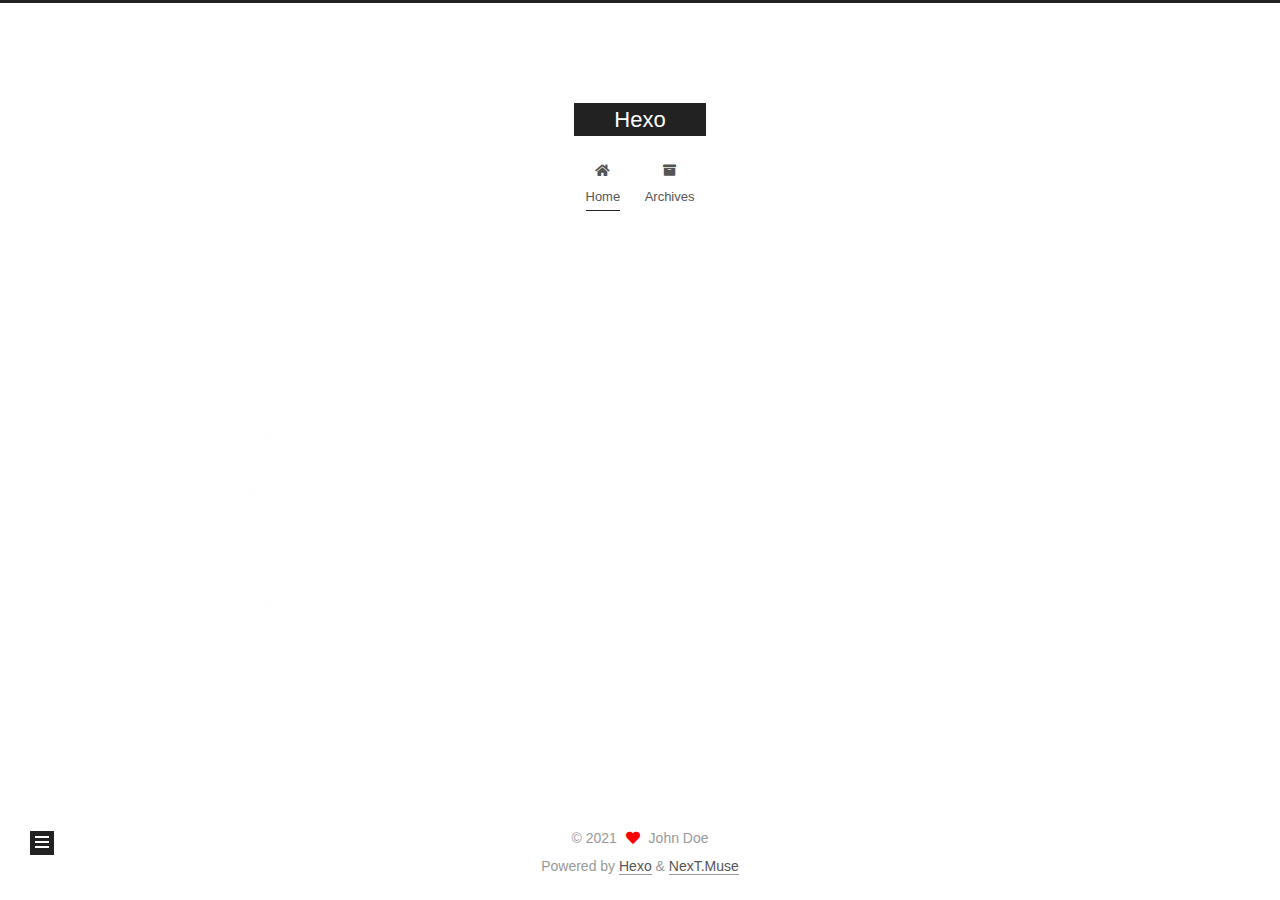
<file: index.html>
<!DOCTYPE html>
<html lang="en">
<head>
  <meta charset="UTF-8">
<meta name="viewport" content="width=device-width, initial-scale=1, maximum-scale=2">
<meta name="theme-color" content="#222">
<meta name="generator" content="Hexo 5.4.0">
  <link rel="apple-touch-icon" sizes="180x180" href="/images/apple-touch-icon-next.png">
  <link rel="icon" type="image/png" sizes="32x32" href="/images/favicon-32x32-next.png">
  <link rel="icon" type="image/png" sizes="16x16" href="/images/favicon-16x16-next.png">
  <link rel="mask-icon" href="/images/logo.svg" color="#222">

<link rel="stylesheet" href="/css/main.css">


<link rel="stylesheet" href="/lib/font-awesome/css/all.min.css">

<script id="hexo-configurations">
    var NexT = window.NexT || {};
    var CONFIG = {"hostname":"zhiyumeng.github.io","root":"/","scheme":"Muse","version":"7.8.0","exturl":false,"sidebar":{"position":"left","display":"post","padding":18,"offset":12,"onmobile":false},"copycode":{"enable":false,"show_result":false,"style":null},"back2top":{"enable":true,"sidebar":false,"scrollpercent":false},"bookmark":{"enable":false,"color":"#222","save":"auto"},"fancybox":false,"mediumzoom":false,"lazyload":false,"pangu":false,"comments":{"style":"tabs","active":null,"storage":true,"lazyload":false,"nav":null},"algolia":{"hits":{"per_page":10},"labels":{"input_placeholder":"Search for Posts","hits_empty":"We didn't find any results for the search: ${query}","hits_stats":"${hits} results found in ${time} ms"}},"localsearch":{"enable":false,"trigger":"auto","top_n_per_article":1,"unescape":false,"preload":false},"motion":{"enable":true,"async":false,"transition":{"post_block":"fadeIn","post_header":"slideDownIn","post_body":"slideDownIn","coll_header":"slideLeftIn","sidebar":"slideUpIn"}}};
  </script>

  <meta property="og:type" content="website">
<meta property="og:title" content="Hexo">
<meta property="og:url" content="https://zhiyumeng.github.io/index.html">
<meta property="og:site_name" content="Hexo">
<meta property="og:locale" content="en_US">
<meta property="article:author" content="John Doe">
<meta name="twitter:card" content="summary">

<link rel="canonical" href="https://zhiyumeng.github.io/">


<script id="page-configurations">
  // https://hexo.io/docs/variables.html
  CONFIG.page = {
    sidebar: "",
    isHome : true,
    isPost : false,
    lang   : 'en'
  };
</script>

  <title>Hexo</title>
  






  <noscript>
  <style>
  .use-motion .brand,
  .use-motion .menu-item,
  .sidebar-inner,
  .use-motion .post-block,
  .use-motion .pagination,
  .use-motion .comments,
  .use-motion .post-header,
  .use-motion .post-body,
  .use-motion .collection-header { opacity: initial; }

  .use-motion .site-title,
  .use-motion .site-subtitle {
    opacity: initial;
    top: initial;
  }

  .use-motion .logo-line-before i { left: initial; }
  .use-motion .logo-line-after i { right: initial; }
  </style>
</noscript>

</head>

<body itemscope itemtype="http://schema.org/WebPage">
  <div class="container use-motion">
    <div class="headband"></div>

    <header class="header" itemscope itemtype="http://schema.org/WPHeader">
      <div class="header-inner"><div class="site-brand-container">
  <div class="site-nav-toggle">
    <div class="toggle" aria-label="Toggle navigation bar">
      <span class="toggle-line toggle-line-first"></span>
      <span class="toggle-line toggle-line-middle"></span>
      <span class="toggle-line toggle-line-last"></span>
    </div>
  </div>

  <div class="site-meta">

    <a href="/" class="brand" rel="start">
      <span class="logo-line-before"><i></i></span>
      <h1 class="site-title">Hexo</h1>
      <span class="logo-line-after"><i></i></span>
    </a>
  </div>

  <div class="site-nav-right">
    <div class="toggle popup-trigger">
    </div>
  </div>
</div>




<nav class="site-nav">
  <ul id="menu" class="main-menu menu">
        <li class="menu-item menu-item-home">

    <a href="/" rel="section"><i class="fa fa-home fa-fw"></i>Home</a>

  </li>
        <li class="menu-item menu-item-archives">

    <a href="/archives/" rel="section"><i class="fa fa-archive fa-fw"></i>Archives</a>

  </li>
  </ul>
</nav>




</div>
    </header>

    
  <div class="back-to-top">
    <i class="fa fa-arrow-up"></i>
    <span>0%</span>
  </div>


    <main class="main">
      <div class="main-inner">
        <div class="content-wrap">
          

          <div class="content index posts-expand">
            
      
  
  
  <article itemscope itemtype="http://schema.org/Article" class="post-block" lang="en">
    <link itemprop="mainEntityOfPage" href="https://zhiyumeng.github.io/2021/06/14/%E7%A7%8B%E6%8B%9B%E4%B9%8B%E6%8E%92%E5%BA%8F%E7%AE%97%E6%B3%95/">

    <span hidden itemprop="author" itemscope itemtype="http://schema.org/Person">
      <meta itemprop="image" content="/images/avatar.gif">
      <meta itemprop="name" content="John Doe">
      <meta itemprop="description" content="">
    </span>

    <span hidden itemprop="publisher" itemscope itemtype="http://schema.org/Organization">
      <meta itemprop="name" content="Hexo">
    </span>
      <header class="post-header">
        <h2 class="post-title" itemprop="name headline">
          
            <a href="/2021/06/14/%E7%A7%8B%E6%8B%9B%E4%B9%8B%E6%8E%92%E5%BA%8F%E7%AE%97%E6%B3%95/" class="post-title-link" itemprop="url">秋招之排序算法</a>
        </h2>

        <div class="post-meta">
            <span class="post-meta-item">
              <span class="post-meta-item-icon">
                <i class="far fa-calendar"></i>
              </span>
              <span class="post-meta-item-text">Posted on</span>
              

              <time title="Created: 2021-06-14 20:31:46 / Modified: 20:39:00" itemprop="dateCreated datePublished" datetime="2021-06-14T20:31:46+08:00">2021-06-14</time>
            </span>

          

        </div>
      </header>

    
    
    
    <div class="post-body" itemprop="articleBody">

      
          <h4 id="秋招之排序算法"><a href="#秋招之排序算法" class="headerlink" title="秋招之排序算法"></a>秋招之排序算法</h4><h5 id="堆排序"><a href="#堆排序" class="headerlink" title="堆排序"></a>堆排序</h5><p>原理： 利用堆的性质，不断将未排序数组中的最值取出。</p>
<h5 id="快速排序"><a href="#快速排序" class="headerlink" title="快速排序"></a>快速排序</h5><p>原理： 不断交换较大值与较小值的位置。</p>

      
    </div>

    
    
    
      <footer class="post-footer">
        <div class="post-eof"></div>
      </footer>
  </article>
  
  
  


  



          </div>
          

<script>
  window.addEventListener('tabs:register', () => {
    let { activeClass } = CONFIG.comments;
    if (CONFIG.comments.storage) {
      activeClass = localStorage.getItem('comments_active') || activeClass;
    }
    if (activeClass) {
      let activeTab = document.querySelector(`a[href="#comment-${activeClass}"]`);
      if (activeTab) {
        activeTab.click();
      }
    }
  });
  if (CONFIG.comments.storage) {
    window.addEventListener('tabs:click', event => {
      if (!event.target.matches('.tabs-comment .tab-content .tab-pane')) return;
      let commentClass = event.target.classList[1];
      localStorage.setItem('comments_active', commentClass);
    });
  }
</script>

        </div>
          
  
  <div class="toggle sidebar-toggle">
    <span class="toggle-line toggle-line-first"></span>
    <span class="toggle-line toggle-line-middle"></span>
    <span class="toggle-line toggle-line-last"></span>
  </div>

  <aside class="sidebar">
    <div class="sidebar-inner">

      <ul class="sidebar-nav motion-element">
        <li class="sidebar-nav-toc">
          Table of Contents
        </li>
        <li class="sidebar-nav-overview">
          Overview
        </li>
      </ul>

      <!--noindex-->
      <div class="post-toc-wrap sidebar-panel">
      </div>
      <!--/noindex-->

      <div class="site-overview-wrap sidebar-panel">
        <div class="site-author motion-element" itemprop="author" itemscope itemtype="http://schema.org/Person">
  <p class="site-author-name" itemprop="name">John Doe</p>
  <div class="site-description" itemprop="description"></div>
</div>
<div class="site-state-wrap motion-element">
  <nav class="site-state">
      <div class="site-state-item site-state-posts">
          <a href="/archives/">
        
          <span class="site-state-item-count">1</span>
          <span class="site-state-item-name">posts</span>
        </a>
      </div>
  </nav>
</div>



      </div>

    </div>
  </aside>
  <div id="sidebar-dimmer"></div>


      </div>
    </main>

    <footer class="footer">
      <div class="footer-inner">
        

        

<div class="copyright">
  
  &copy; 
  <span itemprop="copyrightYear">2021</span>
  <span class="with-love">
    <i class="fa fa-heart"></i>
  </span>
  <span class="author" itemprop="copyrightHolder">John Doe</span>
</div>
  <div class="powered-by">Powered by <a href="https://hexo.io/" class="theme-link" rel="noopener" target="_blank">Hexo</a> & <a href="https://muse.theme-next.org/" class="theme-link" rel="noopener" target="_blank">NexT.Muse</a>
  </div>

        








      </div>
    </footer>
  </div>

  
  <script src="/lib/anime.min.js"></script>
  <script src="/lib/velocity/velocity.min.js"></script>
  <script src="/lib/velocity/velocity.ui.min.js"></script>

<script src="/js/utils.js"></script>

<script src="/js/motion.js"></script>


<script src="/js/schemes/muse.js"></script>


<script src="/js/next-boot.js"></script>




  















  

  

</body>
</html>
</file>
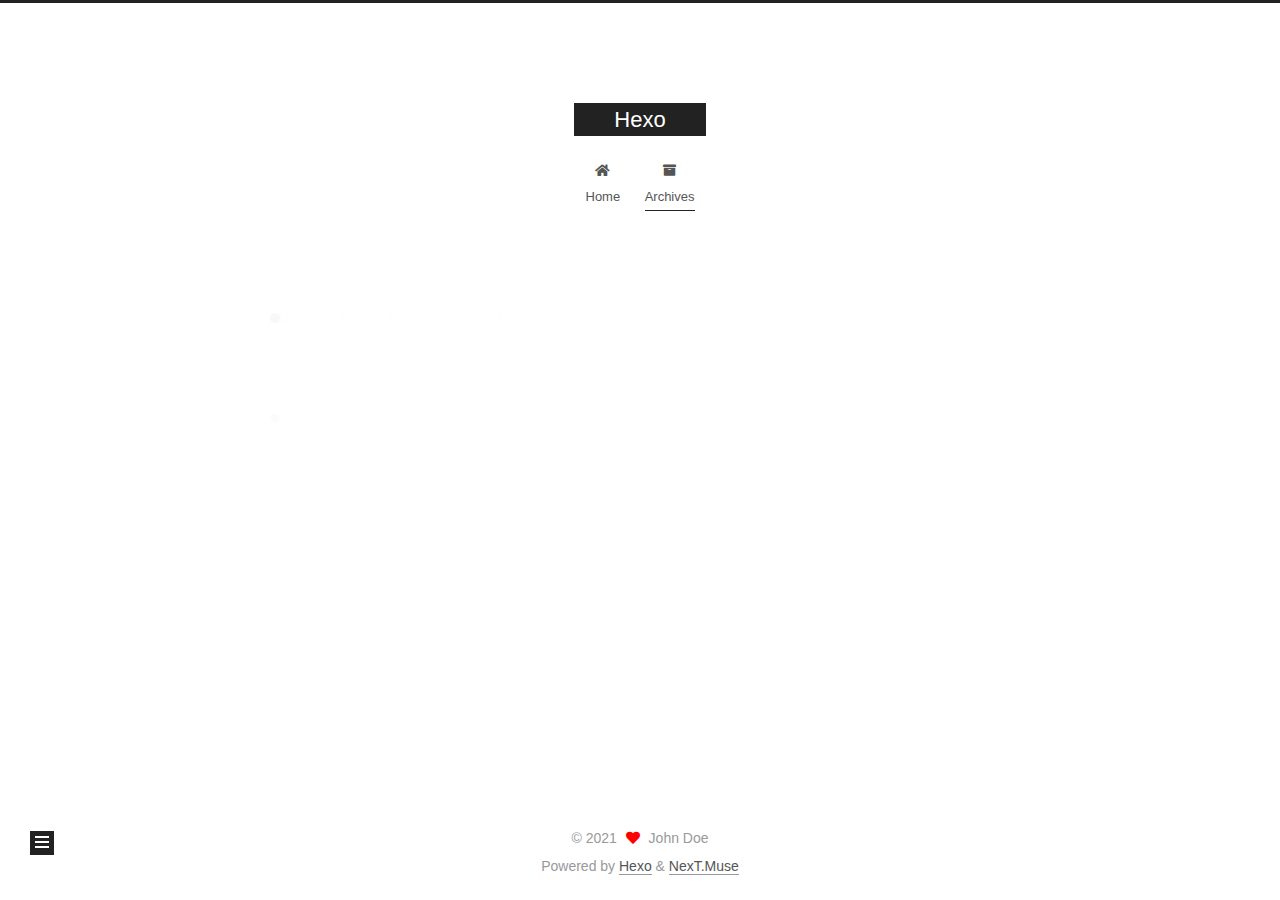
<file: archives/index.html>
<!DOCTYPE html>
<html lang="en">
<head>
  <meta charset="UTF-8">
<meta name="viewport" content="width=device-width, initial-scale=1, maximum-scale=2">
<meta name="theme-color" content="#222">
<meta name="generator" content="Hexo 5.4.0">
  <link rel="apple-touch-icon" sizes="180x180" href="/images/apple-touch-icon-next.png">
  <link rel="icon" type="image/png" sizes="32x32" href="/images/favicon-32x32-next.png">
  <link rel="icon" type="image/png" sizes="16x16" href="/images/favicon-16x16-next.png">
  <link rel="mask-icon" href="/images/logo.svg" color="#222">

<link rel="stylesheet" href="/css/main.css">


<link rel="stylesheet" href="/lib/font-awesome/css/all.min.css">

<script id="hexo-configurations">
    var NexT = window.NexT || {};
    var CONFIG = {"hostname":"zhiyumeng.github.io","root":"/","scheme":"Muse","version":"7.8.0","exturl":false,"sidebar":{"position":"left","display":"post","padding":18,"offset":12,"onmobile":false},"copycode":{"enable":false,"show_result":false,"style":null},"back2top":{"enable":true,"sidebar":false,"scrollpercent":false},"bookmark":{"enable":false,"color":"#222","save":"auto"},"fancybox":false,"mediumzoom":false,"lazyload":false,"pangu":false,"comments":{"style":"tabs","active":null,"storage":true,"lazyload":false,"nav":null},"algolia":{"hits":{"per_page":10},"labels":{"input_placeholder":"Search for Posts","hits_empty":"We didn't find any results for the search: ${query}","hits_stats":"${hits} results found in ${time} ms"}},"localsearch":{"enable":false,"trigger":"auto","top_n_per_article":1,"unescape":false,"preload":false},"motion":{"enable":true,"async":false,"transition":{"post_block":"fadeIn","post_header":"slideDownIn","post_body":"slideDownIn","coll_header":"slideLeftIn","sidebar":"slideUpIn"}}};
  </script>

  <meta property="og:type" content="website">
<meta property="og:title" content="Hexo">
<meta property="og:url" content="https://zhiyumeng.github.io/archives/index.html">
<meta property="og:site_name" content="Hexo">
<meta property="og:locale" content="en_US">
<meta property="article:author" content="John Doe">
<meta name="twitter:card" content="summary">

<link rel="canonical" href="https://zhiyumeng.github.io/archives/">


<script id="page-configurations">
  // https://hexo.io/docs/variables.html
  CONFIG.page = {
    sidebar: "",
    isHome : false,
    isPost : false,
    lang   : 'en'
  };
</script>

  <title>Archive | Hexo</title>
  






  <noscript>
  <style>
  .use-motion .brand,
  .use-motion .menu-item,
  .sidebar-inner,
  .use-motion .post-block,
  .use-motion .pagination,
  .use-motion .comments,
  .use-motion .post-header,
  .use-motion .post-body,
  .use-motion .collection-header { opacity: initial; }

  .use-motion .site-title,
  .use-motion .site-subtitle {
    opacity: initial;
    top: initial;
  }

  .use-motion .logo-line-before i { left: initial; }
  .use-motion .logo-line-after i { right: initial; }
  </style>
</noscript>

</head>

<body itemscope itemtype="http://schema.org/WebPage">
  <div class="container use-motion">
    <div class="headband"></div>

    <header class="header" itemscope itemtype="http://schema.org/WPHeader">
      <div class="header-inner"><div class="site-brand-container">
  <div class="site-nav-toggle">
    <div class="toggle" aria-label="Toggle navigation bar">
      <span class="toggle-line toggle-line-first"></span>
      <span class="toggle-line toggle-line-middle"></span>
      <span class="toggle-line toggle-line-last"></span>
    </div>
  </div>

  <div class="site-meta">

    <a href="/" class="brand" rel="start">
      <span class="logo-line-before"><i></i></span>
      <h1 class="site-title">Hexo</h1>
      <span class="logo-line-after"><i></i></span>
    </a>
  </div>

  <div class="site-nav-right">
    <div class="toggle popup-trigger">
    </div>
  </div>
</div>




<nav class="site-nav">
  <ul id="menu" class="main-menu menu">
        <li class="menu-item menu-item-home">

    <a href="/" rel="section"><i class="fa fa-home fa-fw"></i>Home</a>

  </li>
        <li class="menu-item menu-item-archives">

    <a href="/archives/" rel="section"><i class="fa fa-archive fa-fw"></i>Archives</a>

  </li>
  </ul>
</nav>




</div>
    </header>

    
  <div class="back-to-top">
    <i class="fa fa-arrow-up"></i>
    <span>0%</span>
  </div>


    <main class="main">
      <div class="main-inner">
        <div class="content-wrap">
          

          <div class="content archive">
            

  
  
  
  <div class="post-block">
    <div class="posts-collapse">
      <div class="collection-title">
        <span class="collection-header">Um..! 3 posts in total. Keep on posting.</span>
      </div>

      
    <div class="collection-year">
      <span class="collection-header">2021</span>
    </div>

  <article itemscope itemtype="http://schema.org/Article">
    <header class="post-header">

      <div class="post-meta">
        <time itemprop="dateCreated"
              datetime="2021-06-16T22:11:20+08:00"
              content="2021-06-16">
          06-16
        </time>
      </div>

      <div class="post-title">
          <a class="post-title-link" href="/2021/06/16/%E6%8B%BC%E5%A4%9A%E5%A4%9A2021%E7%AC%94%E8%AF%95%E9%A2%98-%E6%8B%BC%E5%A4%9A%E5%A4%9A%E7%9A%84%E9%AA%B0%E5%AD%90%E7%BB%84%E5%90%88/" itemprop="url">
            <span itemprop="name">拼多多2021笔试题_拼多多的骰子组合</span>
          </a>
      </div>

    </header>
  </article>

  <article itemscope itemtype="http://schema.org/Article">
    <header class="post-header">

      <div class="post-meta">
        <time itemprop="dateCreated"
              datetime="2021-06-15T23:20:01+08:00"
              content="2021-06-15">
          06-15
        </time>
      </div>

      <div class="post-title">
          <a class="post-title-link" href="/2021/06/15/%E7%A7%8B%E6%8B%9B%E8%B5%84%E6%96%99%E9%9B%86%E9%94%A6/" itemprop="url">
            <span itemprop="name">秋招资料集锦</span>
          </a>
      </div>

    </header>
  </article>

  <article itemscope itemtype="http://schema.org/Article">
    <header class="post-header">

      <div class="post-meta">
        <time itemprop="dateCreated"
              datetime="2021-06-14T20:31:46+08:00"
              content="2021-06-14">
          06-14
        </time>
      </div>

      <div class="post-title">
          <a class="post-title-link" href="/2021/06/14/%E7%A7%8B%E6%8B%9B%E4%B9%8B%E6%8E%92%E5%BA%8F%E7%AE%97%E6%B3%95/" itemprop="url">
            <span itemprop="name">秋招之排序算法</span>
          </a>
      </div>

    </header>
  </article>


    </div>
  </div>
  
  
  

  



          </div>
          

<script>
  window.addEventListener('tabs:register', () => {
    let { activeClass } = CONFIG.comments;
    if (CONFIG.comments.storage) {
      activeClass = localStorage.getItem('comments_active') || activeClass;
    }
    if (activeClass) {
      let activeTab = document.querySelector(`a[href="#comment-${activeClass}"]`);
      if (activeTab) {
        activeTab.click();
      }
    }
  });
  if (CONFIG.comments.storage) {
    window.addEventListener('tabs:click', event => {
      if (!event.target.matches('.tabs-comment .tab-content .tab-pane')) return;
      let commentClass = event.target.classList[1];
      localStorage.setItem('comments_active', commentClass);
    });
  }
</script>

        </div>
          
  
  <div class="toggle sidebar-toggle">
    <span class="toggle-line toggle-line-first"></span>
    <span class="toggle-line toggle-line-middle"></span>
    <span class="toggle-line toggle-line-last"></span>
  </div>

  <aside class="sidebar">
    <div class="sidebar-inner">

      <ul class="sidebar-nav motion-element">
        <li class="sidebar-nav-toc">
          Table of Contents
        </li>
        <li class="sidebar-nav-overview">
          Overview
        </li>
      </ul>

      <!--noindex-->
      <div class="post-toc-wrap sidebar-panel">
      </div>
      <!--/noindex-->

      <div class="site-overview-wrap sidebar-panel">
        <div class="site-author motion-element" itemprop="author" itemscope itemtype="http://schema.org/Person">
  <p class="site-author-name" itemprop="name">John Doe</p>
  <div class="site-description" itemprop="description"></div>
</div>
<div class="site-state-wrap motion-element">
  <nav class="site-state">
      <div class="site-state-item site-state-posts">
          <a href="/archives/">
        
          <span class="site-state-item-count">3</span>
          <span class="site-state-item-name">posts</span>
        </a>
      </div>
  </nav>
</div>



      </div>

    </div>
  </aside>
  <div id="sidebar-dimmer"></div>


      </div>
    </main>

    <footer class="footer">
      <div class="footer-inner">
        

        

<div class="copyright">
  
  &copy; 
  <span itemprop="copyrightYear">2021</span>
  <span class="with-love">
    <i class="fa fa-heart"></i>
  </span>
  <span class="author" itemprop="copyrightHolder">John Doe</span>
</div>
  <div class="powered-by">Powered by <a href="https://hexo.io/" class="theme-link" rel="noopener" target="_blank">Hexo</a> & <a href="https://muse.theme-next.org/" class="theme-link" rel="noopener" target="_blank">NexT.Muse</a>
  </div>

        








      </div>
    </footer>
  </div>

  
  <script src="/lib/anime.min.js"></script>
  <script src="/lib/velocity/velocity.min.js"></script>
  <script src="/lib/velocity/velocity.ui.min.js"></script>

<script src="/js/utils.js"></script>

<script src="/js/motion.js"></script>


<script src="/js/schemes/muse.js"></script>


<script src="/js/next-boot.js"></script>




  















  

  

</body>
</html>
</file>
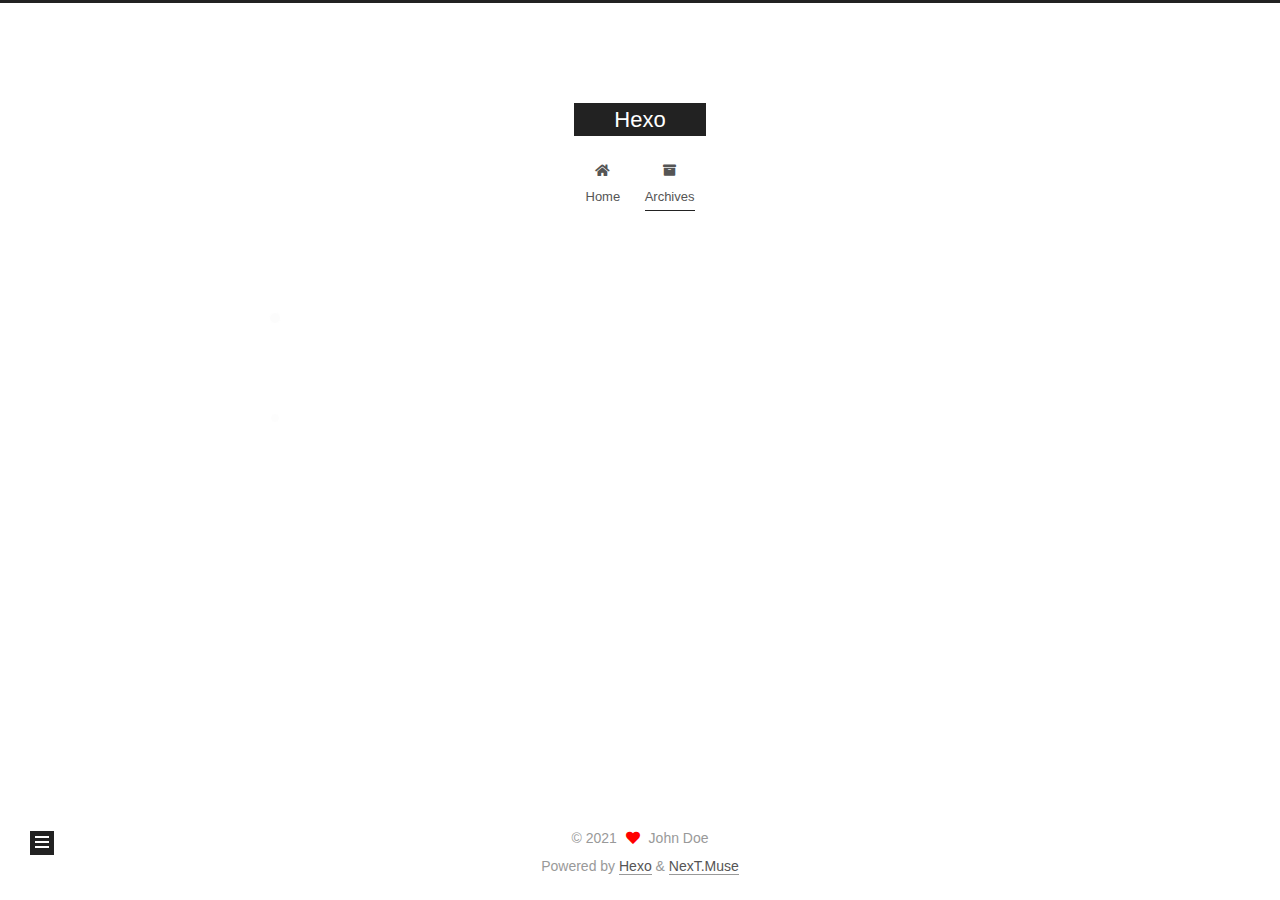
<file: archives/2021/index.html>
<!DOCTYPE html>
<html lang="en">
<head>
  <meta charset="UTF-8">
<meta name="viewport" content="width=device-width, initial-scale=1, maximum-scale=2">
<meta name="theme-color" content="#222">
<meta name="generator" content="Hexo 5.4.0">
  <link rel="apple-touch-icon" sizes="180x180" href="/images/apple-touch-icon-next.png">
  <link rel="icon" type="image/png" sizes="32x32" href="/images/favicon-32x32-next.png">
  <link rel="icon" type="image/png" sizes="16x16" href="/images/favicon-16x16-next.png">
  <link rel="mask-icon" href="/images/logo.svg" color="#222">

<link rel="stylesheet" href="/css/main.css">


<link rel="stylesheet" href="/lib/font-awesome/css/all.min.css">

<script id="hexo-configurations">
    var NexT = window.NexT || {};
    var CONFIG = {"hostname":"zhiyumeng.github.io","root":"/","scheme":"Muse","version":"7.8.0","exturl":false,"sidebar":{"position":"left","display":"post","padding":18,"offset":12,"onmobile":false},"copycode":{"enable":false,"show_result":false,"style":null},"back2top":{"enable":true,"sidebar":false,"scrollpercent":false},"bookmark":{"enable":false,"color":"#222","save":"auto"},"fancybox":false,"mediumzoom":false,"lazyload":false,"pangu":false,"comments":{"style":"tabs","active":null,"storage":true,"lazyload":false,"nav":null},"algolia":{"hits":{"per_page":10},"labels":{"input_placeholder":"Search for Posts","hits_empty":"We didn't find any results for the search: ${query}","hits_stats":"${hits} results found in ${time} ms"}},"localsearch":{"enable":false,"trigger":"auto","top_n_per_article":1,"unescape":false,"preload":false},"motion":{"enable":true,"async":false,"transition":{"post_block":"fadeIn","post_header":"slideDownIn","post_body":"slideDownIn","coll_header":"slideLeftIn","sidebar":"slideUpIn"}}};
  </script>

  <meta property="og:type" content="website">
<meta property="og:title" content="Hexo">
<meta property="og:url" content="https://zhiyumeng.github.io/archives/2021/index.html">
<meta property="og:site_name" content="Hexo">
<meta property="og:locale" content="en_US">
<meta property="article:author" content="John Doe">
<meta name="twitter:card" content="summary">

<link rel="canonical" href="https://zhiyumeng.github.io/archives/2021/">


<script id="page-configurations">
  // https://hexo.io/docs/variables.html
  CONFIG.page = {
    sidebar: "",
    isHome : false,
    isPost : false,
    lang   : 'en'
  };
</script>

  <title>Archive | Hexo</title>
  






  <noscript>
  <style>
  .use-motion .brand,
  .use-motion .menu-item,
  .sidebar-inner,
  .use-motion .post-block,
  .use-motion .pagination,
  .use-motion .comments,
  .use-motion .post-header,
  .use-motion .post-body,
  .use-motion .collection-header { opacity: initial; }

  .use-motion .site-title,
  .use-motion .site-subtitle {
    opacity: initial;
    top: initial;
  }

  .use-motion .logo-line-before i { left: initial; }
  .use-motion .logo-line-after i { right: initial; }
  </style>
</noscript>

</head>

<body itemscope itemtype="http://schema.org/WebPage">
  <div class="container use-motion">
    <div class="headband"></div>

    <header class="header" itemscope itemtype="http://schema.org/WPHeader">
      <div class="header-inner"><div class="site-brand-container">
  <div class="site-nav-toggle">
    <div class="toggle" aria-label="Toggle navigation bar">
      <span class="toggle-line toggle-line-first"></span>
      <span class="toggle-line toggle-line-middle"></span>
      <span class="toggle-line toggle-line-last"></span>
    </div>
  </div>

  <div class="site-meta">

    <a href="/" class="brand" rel="start">
      <span class="logo-line-before"><i></i></span>
      <h1 class="site-title">Hexo</h1>
      <span class="logo-line-after"><i></i></span>
    </a>
  </div>

  <div class="site-nav-right">
    <div class="toggle popup-trigger">
    </div>
  </div>
</div>




<nav class="site-nav">
  <ul id="menu" class="main-menu menu">
        <li class="menu-item menu-item-home">

    <a href="/" rel="section"><i class="fa fa-home fa-fw"></i>Home</a>

  </li>
        <li class="menu-item menu-item-archives">

    <a href="/archives/" rel="section"><i class="fa fa-archive fa-fw"></i>Archives</a>

  </li>
  </ul>
</nav>




</div>
    </header>

    
  <div class="back-to-top">
    <i class="fa fa-arrow-up"></i>
    <span>0%</span>
  </div>


    <main class="main">
      <div class="main-inner">
        <div class="content-wrap">
          

          <div class="content archive">
            

  
  
  
  <div class="post-block">
    <div class="posts-collapse">
      <div class="collection-title">
        <span class="collection-header">Um..! 3 posts in total. Keep on posting.</span>
      </div>

      
    <div class="collection-year">
      <span class="collection-header">2021</span>
    </div>

  <article itemscope itemtype="http://schema.org/Article">
    <header class="post-header">

      <div class="post-meta">
        <time itemprop="dateCreated"
              datetime="2021-06-16T22:11:20+08:00"
              content="2021-06-16">
          06-16
        </time>
      </div>

      <div class="post-title">
          <a class="post-title-link" href="/2021/06/16/%E6%8B%BC%E5%A4%9A%E5%A4%9A2021%E7%AC%94%E8%AF%95%E9%A2%98-%E6%8B%BC%E5%A4%9A%E5%A4%9A%E7%9A%84%E9%AA%B0%E5%AD%90%E7%BB%84%E5%90%88/" itemprop="url">
            <span itemprop="name">拼多多2021笔试题_拼多多的骰子组合</span>
          </a>
      </div>

    </header>
  </article>

  <article itemscope itemtype="http://schema.org/Article">
    <header class="post-header">

      <div class="post-meta">
        <time itemprop="dateCreated"
              datetime="2021-06-15T23:20:01+08:00"
              content="2021-06-15">
          06-15
        </time>
      </div>

      <div class="post-title">
          <a class="post-title-link" href="/2021/06/15/%E7%A7%8B%E6%8B%9B%E8%B5%84%E6%96%99%E9%9B%86%E9%94%A6/" itemprop="url">
            <span itemprop="name">秋招资料集锦</span>
          </a>
      </div>

    </header>
  </article>

  <article itemscope itemtype="http://schema.org/Article">
    <header class="post-header">

      <div class="post-meta">
        <time itemprop="dateCreated"
              datetime="2021-06-14T20:31:46+08:00"
              content="2021-06-14">
          06-14
        </time>
      </div>

      <div class="post-title">
          <a class="post-title-link" href="/2021/06/14/%E7%A7%8B%E6%8B%9B%E4%B9%8B%E6%8E%92%E5%BA%8F%E7%AE%97%E6%B3%95/" itemprop="url">
            <span itemprop="name">秋招之排序算法</span>
          </a>
      </div>

    </header>
  </article>


    </div>
  </div>
  
  
  

  



          </div>
          

<script>
  window.addEventListener('tabs:register', () => {
    let { activeClass } = CONFIG.comments;
    if (CONFIG.comments.storage) {
      activeClass = localStorage.getItem('comments_active') || activeClass;
    }
    if (activeClass) {
      let activeTab = document.querySelector(`a[href="#comment-${activeClass}"]`);
      if (activeTab) {
        activeTab.click();
      }
    }
  });
  if (CONFIG.comments.storage) {
    window.addEventListener('tabs:click', event => {
      if (!event.target.matches('.tabs-comment .tab-content .tab-pane')) return;
      let commentClass = event.target.classList[1];
      localStorage.setItem('comments_active', commentClass);
    });
  }
</script>

        </div>
          
  
  <div class="toggle sidebar-toggle">
    <span class="toggle-line toggle-line-first"></span>
    <span class="toggle-line toggle-line-middle"></span>
    <span class="toggle-line toggle-line-last"></span>
  </div>

  <aside class="sidebar">
    <div class="sidebar-inner">

      <ul class="sidebar-nav motion-element">
        <li class="sidebar-nav-toc">
          Table of Contents
        </li>
        <li class="sidebar-nav-overview">
          Overview
        </li>
      </ul>

      <!--noindex-->
      <div class="post-toc-wrap sidebar-panel">
      </div>
      <!--/noindex-->

      <div class="site-overview-wrap sidebar-panel">
        <div class="site-author motion-element" itemprop="author" itemscope itemtype="http://schema.org/Person">
  <p class="site-author-name" itemprop="name">John Doe</p>
  <div class="site-description" itemprop="description"></div>
</div>
<div class="site-state-wrap motion-element">
  <nav class="site-state">
      <div class="site-state-item site-state-posts">
          <a href="/archives/">
        
          <span class="site-state-item-count">3</span>
          <span class="site-state-item-name">posts</span>
        </a>
      </div>
  </nav>
</div>



      </div>

    </div>
  </aside>
  <div id="sidebar-dimmer"></div>


      </div>
    </main>

    <footer class="footer">
      <div class="footer-inner">
        

        

<div class="copyright">
  
  &copy; 
  <span itemprop="copyrightYear">2021</span>
  <span class="with-love">
    <i class="fa fa-heart"></i>
  </span>
  <span class="author" itemprop="copyrightHolder">John Doe</span>
</div>
  <div class="powered-by">Powered by <a href="https://hexo.io/" class="theme-link" rel="noopener" target="_blank">Hexo</a> & <a href="https://muse.theme-next.org/" class="theme-link" rel="noopener" target="_blank">NexT.Muse</a>
  </div>

        








      </div>
    </footer>
  </div>

  
  <script src="/lib/anime.min.js"></script>
  <script src="/lib/velocity/velocity.min.js"></script>
  <script src="/lib/velocity/velocity.ui.min.js"></script>

<script src="/js/utils.js"></script>

<script src="/js/motion.js"></script>


<script src="/js/schemes/muse.js"></script>


<script src="/js/next-boot.js"></script>




  















  

  

</body>
</html>
</file>
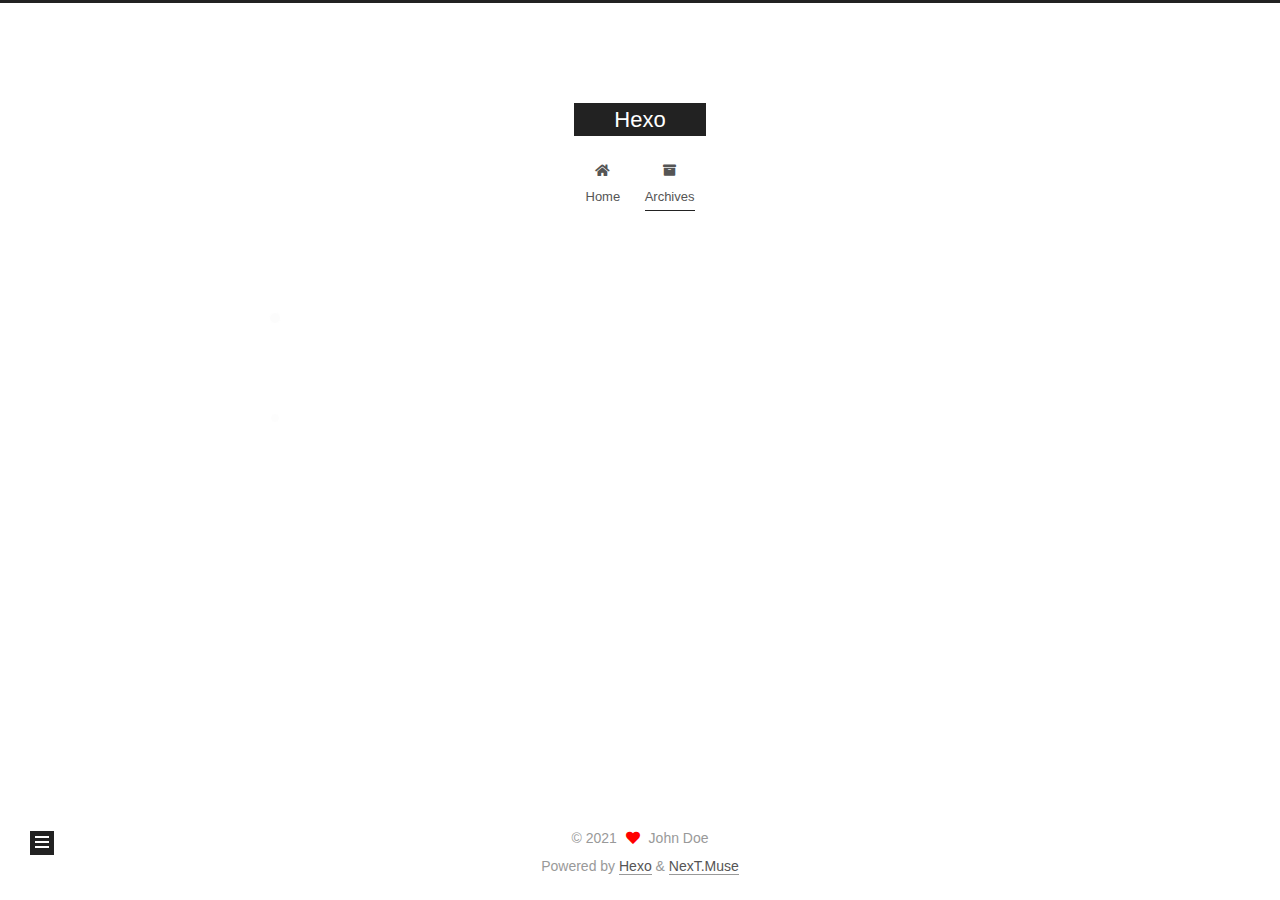
<file: archives/2021/06/index.html>
<!DOCTYPE html>
<html lang="en">
<head>
  <meta charset="UTF-8">
<meta name="viewport" content="width=device-width, initial-scale=1, maximum-scale=2">
<meta name="theme-color" content="#222">
<meta name="generator" content="Hexo 5.4.0">
  <link rel="apple-touch-icon" sizes="180x180" href="/images/apple-touch-icon-next.png">
  <link rel="icon" type="image/png" sizes="32x32" href="/images/favicon-32x32-next.png">
  <link rel="icon" type="image/png" sizes="16x16" href="/images/favicon-16x16-next.png">
  <link rel="mask-icon" href="/images/logo.svg" color="#222">

<link rel="stylesheet" href="/css/main.css">


<link rel="stylesheet" href="/lib/font-awesome/css/all.min.css">

<script id="hexo-configurations">
    var NexT = window.NexT || {};
    var CONFIG = {"hostname":"zhiyumeng.github.io","root":"/","scheme":"Muse","version":"7.8.0","exturl":false,"sidebar":{"position":"left","display":"post","padding":18,"offset":12,"onmobile":false},"copycode":{"enable":false,"show_result":false,"style":null},"back2top":{"enable":true,"sidebar":false,"scrollpercent":false},"bookmark":{"enable":false,"color":"#222","save":"auto"},"fancybox":false,"mediumzoom":false,"lazyload":false,"pangu":false,"comments":{"style":"tabs","active":null,"storage":true,"lazyload":false,"nav":null},"algolia":{"hits":{"per_page":10},"labels":{"input_placeholder":"Search for Posts","hits_empty":"We didn't find any results for the search: ${query}","hits_stats":"${hits} results found in ${time} ms"}},"localsearch":{"enable":false,"trigger":"auto","top_n_per_article":1,"unescape":false,"preload":false},"motion":{"enable":true,"async":false,"transition":{"post_block":"fadeIn","post_header":"slideDownIn","post_body":"slideDownIn","coll_header":"slideLeftIn","sidebar":"slideUpIn"}}};
  </script>

  <meta property="og:type" content="website">
<meta property="og:title" content="Hexo">
<meta property="og:url" content="https://zhiyumeng.github.io/archives/2021/06/index.html">
<meta property="og:site_name" content="Hexo">
<meta property="og:locale" content="en_US">
<meta property="article:author" content="John Doe">
<meta name="twitter:card" content="summary">

<link rel="canonical" href="https://zhiyumeng.github.io/archives/2021/06/">


<script id="page-configurations">
  // https://hexo.io/docs/variables.html
  CONFIG.page = {
    sidebar: "",
    isHome : false,
    isPost : false,
    lang   : 'en'
  };
</script>

  <title>Archive | Hexo</title>
  






  <noscript>
  <style>
  .use-motion .brand,
  .use-motion .menu-item,
  .sidebar-inner,
  .use-motion .post-block,
  .use-motion .pagination,
  .use-motion .comments,
  .use-motion .post-header,
  .use-motion .post-body,
  .use-motion .collection-header { opacity: initial; }

  .use-motion .site-title,
  .use-motion .site-subtitle {
    opacity: initial;
    top: initial;
  }

  .use-motion .logo-line-before i { left: initial; }
  .use-motion .logo-line-after i { right: initial; }
  </style>
</noscript>

</head>

<body itemscope itemtype="http://schema.org/WebPage">
  <div class="container use-motion">
    <div class="headband"></div>

    <header class="header" itemscope itemtype="http://schema.org/WPHeader">
      <div class="header-inner"><div class="site-brand-container">
  <div class="site-nav-toggle">
    <div class="toggle" aria-label="Toggle navigation bar">
      <span class="toggle-line toggle-line-first"></span>
      <span class="toggle-line toggle-line-middle"></span>
      <span class="toggle-line toggle-line-last"></span>
    </div>
  </div>

  <div class="site-meta">

    <a href="/" class="brand" rel="start">
      <span class="logo-line-before"><i></i></span>
      <h1 class="site-title">Hexo</h1>
      <span class="logo-line-after"><i></i></span>
    </a>
  </div>

  <div class="site-nav-right">
    <div class="toggle popup-trigger">
    </div>
  </div>
</div>




<nav class="site-nav">
  <ul id="menu" class="main-menu menu">
        <li class="menu-item menu-item-home">

    <a href="/" rel="section"><i class="fa fa-home fa-fw"></i>Home</a>

  </li>
        <li class="menu-item menu-item-archives">

    <a href="/archives/" rel="section"><i class="fa fa-archive fa-fw"></i>Archives</a>

  </li>
  </ul>
</nav>




</div>
    </header>

    
  <div class="back-to-top">
    <i class="fa fa-arrow-up"></i>
    <span>0%</span>
  </div>


    <main class="main">
      <div class="main-inner">
        <div class="content-wrap">
          

          <div class="content archive">
            

  
  
  
  <div class="post-block">
    <div class="posts-collapse">
      <div class="collection-title">
        <span class="collection-header">Um..! 3 posts in total. Keep on posting.</span>
      </div>

      
    <div class="collection-year">
      <span class="collection-header">2021</span>
    </div>

  <article itemscope itemtype="http://schema.org/Article">
    <header class="post-header">

      <div class="post-meta">
        <time itemprop="dateCreated"
              datetime="2021-06-16T22:11:20+08:00"
              content="2021-06-16">
          06-16
        </time>
      </div>

      <div class="post-title">
          <a class="post-title-link" href="/2021/06/16/%E6%8B%BC%E5%A4%9A%E5%A4%9A2021%E7%AC%94%E8%AF%95%E9%A2%98-%E6%8B%BC%E5%A4%9A%E5%A4%9A%E7%9A%84%E9%AA%B0%E5%AD%90%E7%BB%84%E5%90%88/" itemprop="url">
            <span itemprop="name">拼多多2021笔试题_拼多多的骰子组合</span>
          </a>
      </div>

    </header>
  </article>

  <article itemscope itemtype="http://schema.org/Article">
    <header class="post-header">

      <div class="post-meta">
        <time itemprop="dateCreated"
              datetime="2021-06-15T23:20:01+08:00"
              content="2021-06-15">
          06-15
        </time>
      </div>

      <div class="post-title">
          <a class="post-title-link" href="/2021/06/15/%E7%A7%8B%E6%8B%9B%E8%B5%84%E6%96%99%E9%9B%86%E9%94%A6/" itemprop="url">
            <span itemprop="name">秋招资料集锦</span>
          </a>
      </div>

    </header>
  </article>

  <article itemscope itemtype="http://schema.org/Article">
    <header class="post-header">

      <div class="post-meta">
        <time itemprop="dateCreated"
              datetime="2021-06-14T20:31:46+08:00"
              content="2021-06-14">
          06-14
        </time>
      </div>

      <div class="post-title">
          <a class="post-title-link" href="/2021/06/14/%E7%A7%8B%E6%8B%9B%E4%B9%8B%E6%8E%92%E5%BA%8F%E7%AE%97%E6%B3%95/" itemprop="url">
            <span itemprop="name">秋招之排序算法</span>
          </a>
      </div>

    </header>
  </article>


    </div>
  </div>
  
  
  

  



          </div>
          

<script>
  window.addEventListener('tabs:register', () => {
    let { activeClass } = CONFIG.comments;
    if (CONFIG.comments.storage) {
      activeClass = localStorage.getItem('comments_active') || activeClass;
    }
    if (activeClass) {
      let activeTab = document.querySelector(`a[href="#comment-${activeClass}"]`);
      if (activeTab) {
        activeTab.click();
      }
    }
  });
  if (CONFIG.comments.storage) {
    window.addEventListener('tabs:click', event => {
      if (!event.target.matches('.tabs-comment .tab-content .tab-pane')) return;
      let commentClass = event.target.classList[1];
      localStorage.setItem('comments_active', commentClass);
    });
  }
</script>

        </div>
          
  
  <div class="toggle sidebar-toggle">
    <span class="toggle-line toggle-line-first"></span>
    <span class="toggle-line toggle-line-middle"></span>
    <span class="toggle-line toggle-line-last"></span>
  </div>

  <aside class="sidebar">
    <div class="sidebar-inner">

      <ul class="sidebar-nav motion-element">
        <li class="sidebar-nav-toc">
          Table of Contents
        </li>
        <li class="sidebar-nav-overview">
          Overview
        </li>
      </ul>

      <!--noindex-->
      <div class="post-toc-wrap sidebar-panel">
      </div>
      <!--/noindex-->

      <div class="site-overview-wrap sidebar-panel">
        <div class="site-author motion-element" itemprop="author" itemscope itemtype="http://schema.org/Person">
  <p class="site-author-name" itemprop="name">John Doe</p>
  <div class="site-description" itemprop="description"></div>
</div>
<div class="site-state-wrap motion-element">
  <nav class="site-state">
      <div class="site-state-item site-state-posts">
          <a href="/archives/">
        
          <span class="site-state-item-count">3</span>
          <span class="site-state-item-name">posts</span>
        </a>
      </div>
  </nav>
</div>



      </div>

    </div>
  </aside>
  <div id="sidebar-dimmer"></div>


      </div>
    </main>

    <footer class="footer">
      <div class="footer-inner">
        

        

<div class="copyright">
  
  &copy; 
  <span itemprop="copyrightYear">2021</span>
  <span class="with-love">
    <i class="fa fa-heart"></i>
  </span>
  <span class="author" itemprop="copyrightHolder">John Doe</span>
</div>
  <div class="powered-by">Powered by <a href="https://hexo.io/" class="theme-link" rel="noopener" target="_blank">Hexo</a> & <a href="https://muse.theme-next.org/" class="theme-link" rel="noopener" target="_blank">NexT.Muse</a>
  </div>

        








      </div>
    </footer>
  </div>

  
  <script src="/lib/anime.min.js"></script>
  <script src="/lib/velocity/velocity.min.js"></script>
  <script src="/lib/velocity/velocity.ui.min.js"></script>

<script src="/js/utils.js"></script>

<script src="/js/motion.js"></script>


<script src="/js/schemes/muse.js"></script>


<script src="/js/next-boot.js"></script>




  















  

  

</body>
</html>
</file>
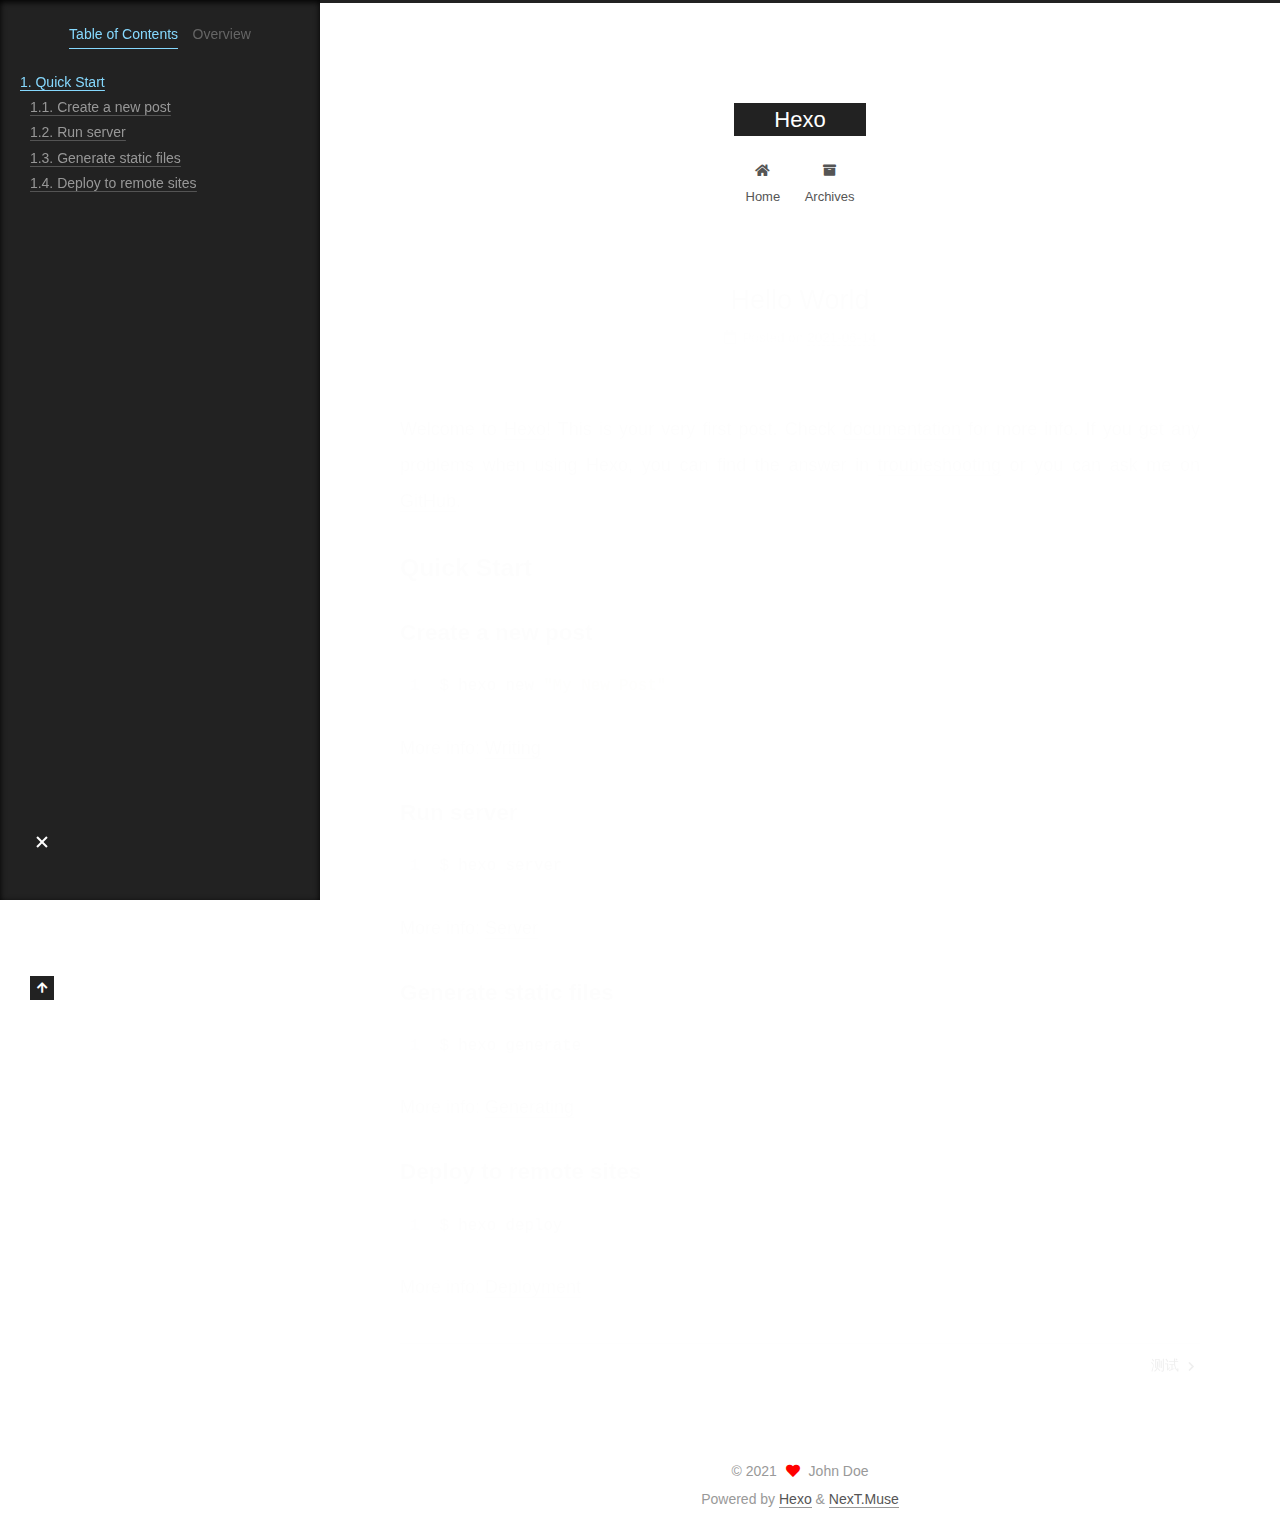
<file: 2021/06/14/hello-world/index.html>
<!DOCTYPE html>
<html lang="en">
<head>
  <meta charset="UTF-8">
<meta name="viewport" content="width=device-width, initial-scale=1, maximum-scale=2">
<meta name="theme-color" content="#222">
<meta name="generator" content="Hexo 5.4.0">
  <link rel="apple-touch-icon" sizes="180x180" href="/images/apple-touch-icon-next.png">
  <link rel="icon" type="image/png" sizes="32x32" href="/images/favicon-32x32-next.png">
  <link rel="icon" type="image/png" sizes="16x16" href="/images/favicon-16x16-next.png">
  <link rel="mask-icon" href="/images/logo.svg" color="#222">

<link rel="stylesheet" href="/css/main.css">


<link rel="stylesheet" href="/lib/font-awesome/css/all.min.css">

<script id="hexo-configurations">
    var NexT = window.NexT || {};
    var CONFIG = {"hostname":"zhiyumeng.github.io","root":"/","scheme":"Muse","version":"7.8.0","exturl":false,"sidebar":{"position":"left","display":"post","padding":18,"offset":12,"onmobile":false},"copycode":{"enable":false,"show_result":false,"style":null},"back2top":{"enable":true,"sidebar":false,"scrollpercent":false},"bookmark":{"enable":false,"color":"#222","save":"auto"},"fancybox":false,"mediumzoom":false,"lazyload":false,"pangu":false,"comments":{"style":"tabs","active":null,"storage":true,"lazyload":false,"nav":null},"algolia":{"hits":{"per_page":10},"labels":{"input_placeholder":"Search for Posts","hits_empty":"We didn't find any results for the search: ${query}","hits_stats":"${hits} results found in ${time} ms"}},"localsearch":{"enable":false,"trigger":"auto","top_n_per_article":1,"unescape":false,"preload":false},"motion":{"enable":true,"async":false,"transition":{"post_block":"fadeIn","post_header":"slideDownIn","post_body":"slideDownIn","coll_header":"slideLeftIn","sidebar":"slideUpIn"}}};
  </script>

  <meta name="description" content="Welcome to Hexo! This is your very first post. Check documentation for more info. If you get any problems when using Hexo, you can find the answer in troubleshooting or you can ask me on GitHub. Quick">
<meta property="og:type" content="article">
<meta property="og:title" content="Hello World">
<meta property="og:url" content="https://zhiyumeng.github.io/2021/06/14/hello-world/index.html">
<meta property="og:site_name" content="Hexo">
<meta property="og:description" content="Welcome to Hexo! This is your very first post. Check documentation for more info. If you get any problems when using Hexo, you can find the answer in troubleshooting or you can ask me on GitHub. Quick">
<meta property="og:locale" content="en_US">
<meta property="article:published_time" content="2021-06-14T11:31:32.996Z">
<meta property="article:modified_time" content="2021-06-14T11:31:32.996Z">
<meta property="article:author" content="John Doe">
<meta name="twitter:card" content="summary">

<link rel="canonical" href="https://zhiyumeng.github.io/2021/06/14/hello-world/">


<script id="page-configurations">
  // https://hexo.io/docs/variables.html
  CONFIG.page = {
    sidebar: "",
    isHome : false,
    isPost : true,
    lang   : 'en'
  };
</script>

  <title>Hello World | Hexo</title>
  






  <noscript>
  <style>
  .use-motion .brand,
  .use-motion .menu-item,
  .sidebar-inner,
  .use-motion .post-block,
  .use-motion .pagination,
  .use-motion .comments,
  .use-motion .post-header,
  .use-motion .post-body,
  .use-motion .collection-header { opacity: initial; }

  .use-motion .site-title,
  .use-motion .site-subtitle {
    opacity: initial;
    top: initial;
  }

  .use-motion .logo-line-before i { left: initial; }
  .use-motion .logo-line-after i { right: initial; }
  </style>
</noscript>

</head>

<body itemscope itemtype="http://schema.org/WebPage">
  <div class="container use-motion">
    <div class="headband"></div>

    <header class="header" itemscope itemtype="http://schema.org/WPHeader">
      <div class="header-inner"><div class="site-brand-container">
  <div class="site-nav-toggle">
    <div class="toggle" aria-label="Toggle navigation bar">
      <span class="toggle-line toggle-line-first"></span>
      <span class="toggle-line toggle-line-middle"></span>
      <span class="toggle-line toggle-line-last"></span>
    </div>
  </div>

  <div class="site-meta">

    <a href="/" class="brand" rel="start">
      <span class="logo-line-before"><i></i></span>
      <h1 class="site-title">Hexo</h1>
      <span class="logo-line-after"><i></i></span>
    </a>
  </div>

  <div class="site-nav-right">
    <div class="toggle popup-trigger">
    </div>
  </div>
</div>




<nav class="site-nav">
  <ul id="menu" class="main-menu menu">
        <li class="menu-item menu-item-home">

    <a href="/" rel="section"><i class="fa fa-home fa-fw"></i>Home</a>

  </li>
        <li class="menu-item menu-item-archives">

    <a href="/archives/" rel="section"><i class="fa fa-archive fa-fw"></i>Archives</a>

  </li>
  </ul>
</nav>




</div>
    </header>

    
  <div class="back-to-top">
    <i class="fa fa-arrow-up"></i>
    <span>0%</span>
  </div>


    <main class="main">
      <div class="main-inner">
        <div class="content-wrap">
          

          <div class="content post posts-expand">
            

    
  
  
  <article itemscope itemtype="http://schema.org/Article" class="post-block" lang="en">
    <link itemprop="mainEntityOfPage" href="https://zhiyumeng.github.io/2021/06/14/hello-world/">

    <span hidden itemprop="author" itemscope itemtype="http://schema.org/Person">
      <meta itemprop="image" content="/images/avatar.gif">
      <meta itemprop="name" content="John Doe">
      <meta itemprop="description" content="">
    </span>

    <span hidden itemprop="publisher" itemscope itemtype="http://schema.org/Organization">
      <meta itemprop="name" content="Hexo">
    </span>
      <header class="post-header">
        <h1 class="post-title" itemprop="name headline">
          Hello World
        </h1>

        <div class="post-meta">
            <span class="post-meta-item">
              <span class="post-meta-item-icon">
                <i class="far fa-calendar"></i>
              </span>
              <span class="post-meta-item-text">Posted on</span>

              <time title="Created: 2021-06-14 19:31:32" itemprop="dateCreated datePublished" datetime="2021-06-14T19:31:32+08:00">2021-06-14</time>
            </span>

          

        </div>
      </header>

    
    
    
    <div class="post-body" itemprop="articleBody">

      
        <p>Welcome to <a target="_blank" rel="noopener" href="https://hexo.io/">Hexo</a>! This is your very first post. Check <a target="_blank" rel="noopener" href="https://hexo.io/docs/">documentation</a> for more info. If you get any problems when using Hexo, you can find the answer in <a target="_blank" rel="noopener" href="https://hexo.io/docs/troubleshooting.html">troubleshooting</a> or you can ask me on <a target="_blank" rel="noopener" href="https://github.com/hexojs/hexo/issues">GitHub</a>.</p>
<h2 id="Quick-Start"><a href="#Quick-Start" class="headerlink" title="Quick Start"></a>Quick Start</h2><h3 id="Create-a-new-post"><a href="#Create-a-new-post" class="headerlink" title="Create a new post"></a>Create a new post</h3><figure class="highlight bash"><table><tr><td class="gutter"><pre><span class="line">1</span><br></pre></td><td class="code"><pre><span class="line">$ hexo new <span class="string">&quot;My New Post&quot;</span></span><br></pre></td></tr></table></figure>

<p>More info: <a target="_blank" rel="noopener" href="https://hexo.io/docs/writing.html">Writing</a></p>
<h3 id="Run-server"><a href="#Run-server" class="headerlink" title="Run server"></a>Run server</h3><figure class="highlight bash"><table><tr><td class="gutter"><pre><span class="line">1</span><br></pre></td><td class="code"><pre><span class="line">$ hexo server</span><br></pre></td></tr></table></figure>

<p>More info: <a target="_blank" rel="noopener" href="https://hexo.io/docs/server.html">Server</a></p>
<h3 id="Generate-static-files"><a href="#Generate-static-files" class="headerlink" title="Generate static files"></a>Generate static files</h3><figure class="highlight bash"><table><tr><td class="gutter"><pre><span class="line">1</span><br></pre></td><td class="code"><pre><span class="line">$ hexo generate</span><br></pre></td></tr></table></figure>

<p>More info: <a target="_blank" rel="noopener" href="https://hexo.io/docs/generating.html">Generating</a></p>
<h3 id="Deploy-to-remote-sites"><a href="#Deploy-to-remote-sites" class="headerlink" title="Deploy to remote sites"></a>Deploy to remote sites</h3><figure class="highlight bash"><table><tr><td class="gutter"><pre><span class="line">1</span><br></pre></td><td class="code"><pre><span class="line">$ hexo deploy</span><br></pre></td></tr></table></figure>

<p>More info: <a target="_blank" rel="noopener" href="https://hexo.io/docs/one-command-deployment.html">Deployment</a></p>

    </div>

    
    
    

      <footer class="post-footer">

        


        
    <div class="post-nav">
      <div class="post-nav-item"></div>
      <div class="post-nav-item">
    <a href="/2021/06/14/%E6%B5%8B%E8%AF%95/" rel="next" title="测试">
      测试 <i class="fa fa-chevron-right"></i>
    </a></div>
    </div>
      </footer>
    
  </article>
  
  
  



          </div>
          

<script>
  window.addEventListener('tabs:register', () => {
    let { activeClass } = CONFIG.comments;
    if (CONFIG.comments.storage) {
      activeClass = localStorage.getItem('comments_active') || activeClass;
    }
    if (activeClass) {
      let activeTab = document.querySelector(`a[href="#comment-${activeClass}"]`);
      if (activeTab) {
        activeTab.click();
      }
    }
  });
  if (CONFIG.comments.storage) {
    window.addEventListener('tabs:click', event => {
      if (!event.target.matches('.tabs-comment .tab-content .tab-pane')) return;
      let commentClass = event.target.classList[1];
      localStorage.setItem('comments_active', commentClass);
    });
  }
</script>

        </div>
          
  
  <div class="toggle sidebar-toggle">
    <span class="toggle-line toggle-line-first"></span>
    <span class="toggle-line toggle-line-middle"></span>
    <span class="toggle-line toggle-line-last"></span>
  </div>

  <aside class="sidebar">
    <div class="sidebar-inner">

      <ul class="sidebar-nav motion-element">
        <li class="sidebar-nav-toc">
          Table of Contents
        </li>
        <li class="sidebar-nav-overview">
          Overview
        </li>
      </ul>

      <!--noindex-->
      <div class="post-toc-wrap sidebar-panel">
          <div class="post-toc motion-element"><ol class="nav"><li class="nav-item nav-level-2"><a class="nav-link" href="#Quick-Start"><span class="nav-number">1.</span> <span class="nav-text">Quick Start</span></a><ol class="nav-child"><li class="nav-item nav-level-3"><a class="nav-link" href="#Create-a-new-post"><span class="nav-number">1.1.</span> <span class="nav-text">Create a new post</span></a></li><li class="nav-item nav-level-3"><a class="nav-link" href="#Run-server"><span class="nav-number">1.2.</span> <span class="nav-text">Run server</span></a></li><li class="nav-item nav-level-3"><a class="nav-link" href="#Generate-static-files"><span class="nav-number">1.3.</span> <span class="nav-text">Generate static files</span></a></li><li class="nav-item nav-level-3"><a class="nav-link" href="#Deploy-to-remote-sites"><span class="nav-number">1.4.</span> <span class="nav-text">Deploy to remote sites</span></a></li></ol></li></ol></div>
      </div>
      <!--/noindex-->

      <div class="site-overview-wrap sidebar-panel">
        <div class="site-author motion-element" itemprop="author" itemscope itemtype="http://schema.org/Person">
  <p class="site-author-name" itemprop="name">John Doe</p>
  <div class="site-description" itemprop="description"></div>
</div>
<div class="site-state-wrap motion-element">
  <nav class="site-state">
      <div class="site-state-item site-state-posts">
          <a href="/archives/">
        
          <span class="site-state-item-count">3</span>
          <span class="site-state-item-name">posts</span>
        </a>
      </div>
  </nav>
</div>



      </div>

    </div>
  </aside>
  <div id="sidebar-dimmer"></div>


      </div>
    </main>

    <footer class="footer">
      <div class="footer-inner">
        

        

<div class="copyright">
  
  &copy; 
  <span itemprop="copyrightYear">2021</span>
  <span class="with-love">
    <i class="fa fa-heart"></i>
  </span>
  <span class="author" itemprop="copyrightHolder">John Doe</span>
</div>
  <div class="powered-by">Powered by <a href="https://hexo.io/" class="theme-link" rel="noopener" target="_blank">Hexo</a> & <a href="https://muse.theme-next.org/" class="theme-link" rel="noopener" target="_blank">NexT.Muse</a>
  </div>

        








      </div>
    </footer>
  </div>

  
  <script src="/lib/anime.min.js"></script>
  <script src="/lib/velocity/velocity.min.js"></script>
  <script src="/lib/velocity/velocity.ui.min.js"></script>

<script src="/js/utils.js"></script>

<script src="/js/motion.js"></script>


<script src="/js/schemes/muse.js"></script>


<script src="/js/next-boot.js"></script>




  















  

  

</body>
</html>
</file>
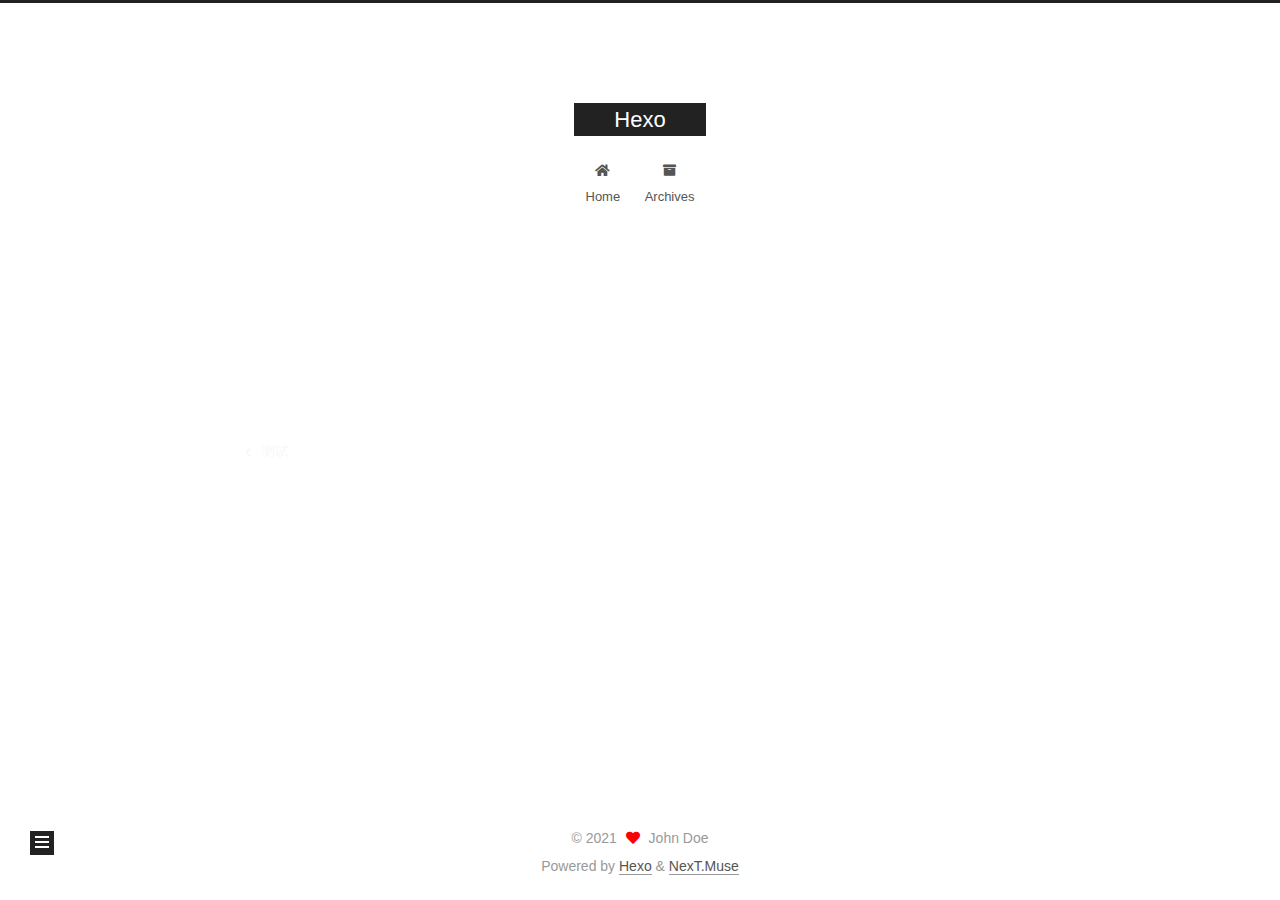
<file: 2021/06/14/test1/index.html>
<!DOCTYPE html>
<html lang="en">
<head>
  <meta charset="UTF-8">
<meta name="viewport" content="width=device-width, initial-scale=1, maximum-scale=2">
<meta name="theme-color" content="#222">
<meta name="generator" content="Hexo 5.4.0">
  <link rel="apple-touch-icon" sizes="180x180" href="/images/apple-touch-icon-next.png">
  <link rel="icon" type="image/png" sizes="32x32" href="/images/favicon-32x32-next.png">
  <link rel="icon" type="image/png" sizes="16x16" href="/images/favicon-16x16-next.png">
  <link rel="mask-icon" href="/images/logo.svg" color="#222">

<link rel="stylesheet" href="/css/main.css">


<link rel="stylesheet" href="/lib/font-awesome/css/all.min.css">

<script id="hexo-configurations">
    var NexT = window.NexT || {};
    var CONFIG = {"hostname":"zhiyumeng.github.io","root":"/","scheme":"Muse","version":"7.8.0","exturl":false,"sidebar":{"position":"left","display":"post","padding":18,"offset":12,"onmobile":false},"copycode":{"enable":false,"show_result":false,"style":null},"back2top":{"enable":true,"sidebar":false,"scrollpercent":false},"bookmark":{"enable":false,"color":"#222","save":"auto"},"fancybox":false,"mediumzoom":false,"lazyload":false,"pangu":false,"comments":{"style":"tabs","active":null,"storage":true,"lazyload":false,"nav":null},"algolia":{"hits":{"per_page":10},"labels":{"input_placeholder":"Search for Posts","hits_empty":"We didn't find any results for the search: ${query}","hits_stats":"${hits} results found in ${time} ms"}},"localsearch":{"enable":false,"trigger":"auto","top_n_per_article":1,"unescape":false,"preload":false},"motion":{"enable":true,"async":false,"transition":{"post_block":"fadeIn","post_header":"slideDownIn","post_body":"slideDownIn","coll_header":"slideLeftIn","sidebar":"slideUpIn"}}};
  </script>

  <meta property="og:type" content="article">
<meta property="og:title" content="test1">
<meta property="og:url" content="https://zhiyumeng.github.io/2021/06/14/test1/index.html">
<meta property="og:site_name" content="Hexo">
<meta property="og:locale" content="en_US">
<meta property="article:published_time" content="2021-06-14T12:12:27.000Z">
<meta property="article:modified_time" content="2021-06-14T12:12:27.292Z">
<meta property="article:author" content="John Doe">
<meta name="twitter:card" content="summary">

<link rel="canonical" href="https://zhiyumeng.github.io/2021/06/14/test1/">


<script id="page-configurations">
  // https://hexo.io/docs/variables.html
  CONFIG.page = {
    sidebar: "",
    isHome : false,
    isPost : true,
    lang   : 'en'
  };
</script>

  <title>test1 | Hexo</title>
  






  <noscript>
  <style>
  .use-motion .brand,
  .use-motion .menu-item,
  .sidebar-inner,
  .use-motion .post-block,
  .use-motion .pagination,
  .use-motion .comments,
  .use-motion .post-header,
  .use-motion .post-body,
  .use-motion .collection-header { opacity: initial; }

  .use-motion .site-title,
  .use-motion .site-subtitle {
    opacity: initial;
    top: initial;
  }

  .use-motion .logo-line-before i { left: initial; }
  .use-motion .logo-line-after i { right: initial; }
  </style>
</noscript>

</head>

<body itemscope itemtype="http://schema.org/WebPage">
  <div class="container use-motion">
    <div class="headband"></div>

    <header class="header" itemscope itemtype="http://schema.org/WPHeader">
      <div class="header-inner"><div class="site-brand-container">
  <div class="site-nav-toggle">
    <div class="toggle" aria-label="Toggle navigation bar">
      <span class="toggle-line toggle-line-first"></span>
      <span class="toggle-line toggle-line-middle"></span>
      <span class="toggle-line toggle-line-last"></span>
    </div>
  </div>

  <div class="site-meta">

    <a href="/" class="brand" rel="start">
      <span class="logo-line-before"><i></i></span>
      <h1 class="site-title">Hexo</h1>
      <span class="logo-line-after"><i></i></span>
    </a>
  </div>

  <div class="site-nav-right">
    <div class="toggle popup-trigger">
    </div>
  </div>
</div>




<nav class="site-nav">
  <ul id="menu" class="main-menu menu">
        <li class="menu-item menu-item-home">

    <a href="/" rel="section"><i class="fa fa-home fa-fw"></i>Home</a>

  </li>
        <li class="menu-item menu-item-archives">

    <a href="/archives/" rel="section"><i class="fa fa-archive fa-fw"></i>Archives</a>

  </li>
  </ul>
</nav>




</div>
    </header>

    
  <div class="back-to-top">
    <i class="fa fa-arrow-up"></i>
    <span>0%</span>
  </div>


    <main class="main">
      <div class="main-inner">
        <div class="content-wrap">
          

          <div class="content post posts-expand">
            

    
  
  
  <article itemscope itemtype="http://schema.org/Article" class="post-block" lang="en">
    <link itemprop="mainEntityOfPage" href="https://zhiyumeng.github.io/2021/06/14/test1/">

    <span hidden itemprop="author" itemscope itemtype="http://schema.org/Person">
      <meta itemprop="image" content="/images/avatar.gif">
      <meta itemprop="name" content="John Doe">
      <meta itemprop="description" content="">
    </span>

    <span hidden itemprop="publisher" itemscope itemtype="http://schema.org/Organization">
      <meta itemprop="name" content="Hexo">
    </span>
      <header class="post-header">
        <h1 class="post-title" itemprop="name headline">
          test1
        </h1>

        <div class="post-meta">
            <span class="post-meta-item">
              <span class="post-meta-item-icon">
                <i class="far fa-calendar"></i>
              </span>
              <span class="post-meta-item-text">Posted on</span>

              <time title="Created: 2021-06-14 20:12:27" itemprop="dateCreated datePublished" datetime="2021-06-14T20:12:27+08:00">2021-06-14</time>
            </span>

          

        </div>
      </header>

    
    
    
    <div class="post-body" itemprop="articleBody">

      
        
    </div>

    
    
    

      <footer class="post-footer">

        


        
    <div class="post-nav">
      <div class="post-nav-item">
    <a href="/2021/06/14/%E6%B5%8B%E8%AF%95/" rel="prev" title="测试">
      <i class="fa fa-chevron-left"></i> 测试
    </a></div>
      <div class="post-nav-item"></div>
    </div>
      </footer>
    
  </article>
  
  
  



          </div>
          

<script>
  window.addEventListener('tabs:register', () => {
    let { activeClass } = CONFIG.comments;
    if (CONFIG.comments.storage) {
      activeClass = localStorage.getItem('comments_active') || activeClass;
    }
    if (activeClass) {
      let activeTab = document.querySelector(`a[href="#comment-${activeClass}"]`);
      if (activeTab) {
        activeTab.click();
      }
    }
  });
  if (CONFIG.comments.storage) {
    window.addEventListener('tabs:click', event => {
      if (!event.target.matches('.tabs-comment .tab-content .tab-pane')) return;
      let commentClass = event.target.classList[1];
      localStorage.setItem('comments_active', commentClass);
    });
  }
</script>

        </div>
          
  
  <div class="toggle sidebar-toggle">
    <span class="toggle-line toggle-line-first"></span>
    <span class="toggle-line toggle-line-middle"></span>
    <span class="toggle-line toggle-line-last"></span>
  </div>

  <aside class="sidebar">
    <div class="sidebar-inner">

      <ul class="sidebar-nav motion-element">
        <li class="sidebar-nav-toc">
          Table of Contents
        </li>
        <li class="sidebar-nav-overview">
          Overview
        </li>
      </ul>

      <!--noindex-->
      <div class="post-toc-wrap sidebar-panel">
      </div>
      <!--/noindex-->

      <div class="site-overview-wrap sidebar-panel">
        <div class="site-author motion-element" itemprop="author" itemscope itemtype="http://schema.org/Person">
  <p class="site-author-name" itemprop="name">John Doe</p>
  <div class="site-description" itemprop="description"></div>
</div>
<div class="site-state-wrap motion-element">
  <nav class="site-state">
      <div class="site-state-item site-state-posts">
          <a href="/archives/">
        
          <span class="site-state-item-count">3</span>
          <span class="site-state-item-name">posts</span>
        </a>
      </div>
  </nav>
</div>



      </div>

    </div>
  </aside>
  <div id="sidebar-dimmer"></div>


      </div>
    </main>

    <footer class="footer">
      <div class="footer-inner">
        

        

<div class="copyright">
  
  &copy; 
  <span itemprop="copyrightYear">2021</span>
  <span class="with-love">
    <i class="fa fa-heart"></i>
  </span>
  <span class="author" itemprop="copyrightHolder">John Doe</span>
</div>
  <div class="powered-by">Powered by <a href="https://hexo.io/" class="theme-link" rel="noopener" target="_blank">Hexo</a> & <a href="https://muse.theme-next.org/" class="theme-link" rel="noopener" target="_blank">NexT.Muse</a>
  </div>

        








      </div>
    </footer>
  </div>

  
  <script src="/lib/anime.min.js"></script>
  <script src="/lib/velocity/velocity.min.js"></script>
  <script src="/lib/velocity/velocity.ui.min.js"></script>

<script src="/js/utils.js"></script>

<script src="/js/motion.js"></script>


<script src="/js/schemes/muse.js"></script>


<script src="/js/next-boot.js"></script>




  















  

  

</body>
</html>
</file>
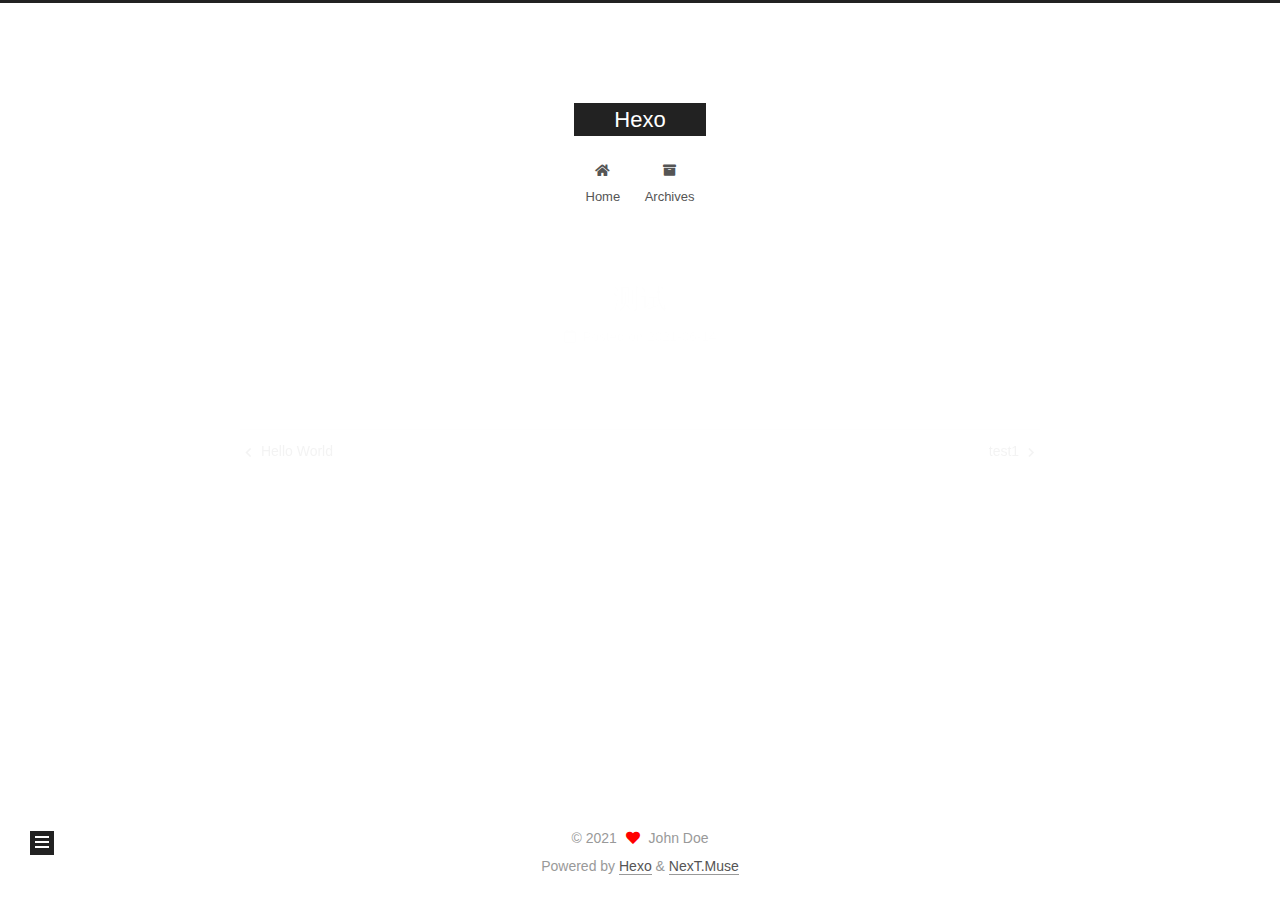
<file: 2021/06/14/测试/index.html>
<!DOCTYPE html>
<html lang="en">
<head>
  <meta charset="UTF-8">
<meta name="viewport" content="width=device-width, initial-scale=1, maximum-scale=2">
<meta name="theme-color" content="#222">
<meta name="generator" content="Hexo 5.4.0">
  <link rel="apple-touch-icon" sizes="180x180" href="/images/apple-touch-icon-next.png">
  <link rel="icon" type="image/png" sizes="32x32" href="/images/favicon-32x32-next.png">
  <link rel="icon" type="image/png" sizes="16x16" href="/images/favicon-16x16-next.png">
  <link rel="mask-icon" href="/images/logo.svg" color="#222">

<link rel="stylesheet" href="/css/main.css">


<link rel="stylesheet" href="/lib/font-awesome/css/all.min.css">

<script id="hexo-configurations">
    var NexT = window.NexT || {};
    var CONFIG = {"hostname":"zhiyumeng.github.io","root":"/","scheme":"Muse","version":"7.8.0","exturl":false,"sidebar":{"position":"left","display":"post","padding":18,"offset":12,"onmobile":false},"copycode":{"enable":false,"show_result":false,"style":null},"back2top":{"enable":true,"sidebar":false,"scrollpercent":false},"bookmark":{"enable":false,"color":"#222","save":"auto"},"fancybox":false,"mediumzoom":false,"lazyload":false,"pangu":false,"comments":{"style":"tabs","active":null,"storage":true,"lazyload":false,"nav":null},"algolia":{"hits":{"per_page":10},"labels":{"input_placeholder":"Search for Posts","hits_empty":"We didn't find any results for the search: ${query}","hits_stats":"${hits} results found in ${time} ms"}},"localsearch":{"enable":false,"trigger":"auto","top_n_per_article":1,"unescape":false,"preload":false},"motion":{"enable":true,"async":false,"transition":{"post_block":"fadeIn","post_header":"slideDownIn","post_body":"slideDownIn","coll_header":"slideLeftIn","sidebar":"slideUpIn"}}};
  </script>

  <meta property="og:type" content="article">
<meta property="og:title" content="测试">
<meta property="og:url" content="https://zhiyumeng.github.io/2021/06/14/%E6%B5%8B%E8%AF%95/index.html">
<meta property="og:site_name" content="Hexo">
<meta property="og:locale" content="en_US">
<meta property="article:published_time" content="2021-06-14T11:58:37.000Z">
<meta property="article:modified_time" content="2021-06-14T11:58:37.336Z">
<meta property="article:author" content="John Doe">
<meta name="twitter:card" content="summary">

<link rel="canonical" href="https://zhiyumeng.github.io/2021/06/14/%E6%B5%8B%E8%AF%95/">


<script id="page-configurations">
  // https://hexo.io/docs/variables.html
  CONFIG.page = {
    sidebar: "",
    isHome : false,
    isPost : true,
    lang   : 'en'
  };
</script>

  <title>测试 | Hexo</title>
  






  <noscript>
  <style>
  .use-motion .brand,
  .use-motion .menu-item,
  .sidebar-inner,
  .use-motion .post-block,
  .use-motion .pagination,
  .use-motion .comments,
  .use-motion .post-header,
  .use-motion .post-body,
  .use-motion .collection-header { opacity: initial; }

  .use-motion .site-title,
  .use-motion .site-subtitle {
    opacity: initial;
    top: initial;
  }

  .use-motion .logo-line-before i { left: initial; }
  .use-motion .logo-line-after i { right: initial; }
  </style>
</noscript>

</head>

<body itemscope itemtype="http://schema.org/WebPage">
  <div class="container use-motion">
    <div class="headband"></div>

    <header class="header" itemscope itemtype="http://schema.org/WPHeader">
      <div class="header-inner"><div class="site-brand-container">
  <div class="site-nav-toggle">
    <div class="toggle" aria-label="Toggle navigation bar">
      <span class="toggle-line toggle-line-first"></span>
      <span class="toggle-line toggle-line-middle"></span>
      <span class="toggle-line toggle-line-last"></span>
    </div>
  </div>

  <div class="site-meta">

    <a href="/" class="brand" rel="start">
      <span class="logo-line-before"><i></i></span>
      <h1 class="site-title">Hexo</h1>
      <span class="logo-line-after"><i></i></span>
    </a>
  </div>

  <div class="site-nav-right">
    <div class="toggle popup-trigger">
    </div>
  </div>
</div>




<nav class="site-nav">
  <ul id="menu" class="main-menu menu">
        <li class="menu-item menu-item-home">

    <a href="/" rel="section"><i class="fa fa-home fa-fw"></i>Home</a>

  </li>
        <li class="menu-item menu-item-archives">

    <a href="/archives/" rel="section"><i class="fa fa-archive fa-fw"></i>Archives</a>

  </li>
  </ul>
</nav>




</div>
    </header>

    
  <div class="back-to-top">
    <i class="fa fa-arrow-up"></i>
    <span>0%</span>
  </div>


    <main class="main">
      <div class="main-inner">
        <div class="content-wrap">
          

          <div class="content post posts-expand">
            

    
  
  
  <article itemscope itemtype="http://schema.org/Article" class="post-block" lang="en">
    <link itemprop="mainEntityOfPage" href="https://zhiyumeng.github.io/2021/06/14/%E6%B5%8B%E8%AF%95/">

    <span hidden itemprop="author" itemscope itemtype="http://schema.org/Person">
      <meta itemprop="image" content="/images/avatar.gif">
      <meta itemprop="name" content="John Doe">
      <meta itemprop="description" content="">
    </span>

    <span hidden itemprop="publisher" itemscope itemtype="http://schema.org/Organization">
      <meta itemprop="name" content="Hexo">
    </span>
      <header class="post-header">
        <h1 class="post-title" itemprop="name headline">
          测试
        </h1>

        <div class="post-meta">
            <span class="post-meta-item">
              <span class="post-meta-item-icon">
                <i class="far fa-calendar"></i>
              </span>
              <span class="post-meta-item-text">Posted on</span>

              <time title="Created: 2021-06-14 19:58:37" itemprop="dateCreated datePublished" datetime="2021-06-14T19:58:37+08:00">2021-06-14</time>
            </span>

          

        </div>
      </header>

    
    
    
    <div class="post-body" itemprop="articleBody">

      
        
    </div>

    
    
    

      <footer class="post-footer">

        


        
    <div class="post-nav">
      <div class="post-nav-item">
    <a href="/2021/06/14/hello-world/" rel="prev" title="Hello World">
      <i class="fa fa-chevron-left"></i> Hello World
    </a></div>
      <div class="post-nav-item">
    <a href="/2021/06/14/test1/" rel="next" title="test1">
      test1 <i class="fa fa-chevron-right"></i>
    </a></div>
    </div>
      </footer>
    
  </article>
  
  
  



          </div>
          

<script>
  window.addEventListener('tabs:register', () => {
    let { activeClass } = CONFIG.comments;
    if (CONFIG.comments.storage) {
      activeClass = localStorage.getItem('comments_active') || activeClass;
    }
    if (activeClass) {
      let activeTab = document.querySelector(`a[href="#comment-${activeClass}"]`);
      if (activeTab) {
        activeTab.click();
      }
    }
  });
  if (CONFIG.comments.storage) {
    window.addEventListener('tabs:click', event => {
      if (!event.target.matches('.tabs-comment .tab-content .tab-pane')) return;
      let commentClass = event.target.classList[1];
      localStorage.setItem('comments_active', commentClass);
    });
  }
</script>

        </div>
          
  
  <div class="toggle sidebar-toggle">
    <span class="toggle-line toggle-line-first"></span>
    <span class="toggle-line toggle-line-middle"></span>
    <span class="toggle-line toggle-line-last"></span>
  </div>

  <aside class="sidebar">
    <div class="sidebar-inner">

      <ul class="sidebar-nav motion-element">
        <li class="sidebar-nav-toc">
          Table of Contents
        </li>
        <li class="sidebar-nav-overview">
          Overview
        </li>
      </ul>

      <!--noindex-->
      <div class="post-toc-wrap sidebar-panel">
      </div>
      <!--/noindex-->

      <div class="site-overview-wrap sidebar-panel">
        <div class="site-author motion-element" itemprop="author" itemscope itemtype="http://schema.org/Person">
  <p class="site-author-name" itemprop="name">John Doe</p>
  <div class="site-description" itemprop="description"></div>
</div>
<div class="site-state-wrap motion-element">
  <nav class="site-state">
      <div class="site-state-item site-state-posts">
          <a href="/archives/">
        
          <span class="site-state-item-count">3</span>
          <span class="site-state-item-name">posts</span>
        </a>
      </div>
  </nav>
</div>



      </div>

    </div>
  </aside>
  <div id="sidebar-dimmer"></div>


      </div>
    </main>

    <footer class="footer">
      <div class="footer-inner">
        

        

<div class="copyright">
  
  &copy; 
  <span itemprop="copyrightYear">2021</span>
  <span class="with-love">
    <i class="fa fa-heart"></i>
  </span>
  <span class="author" itemprop="copyrightHolder">John Doe</span>
</div>
  <div class="powered-by">Powered by <a href="https://hexo.io/" class="theme-link" rel="noopener" target="_blank">Hexo</a> & <a href="https://muse.theme-next.org/" class="theme-link" rel="noopener" target="_blank">NexT.Muse</a>
  </div>

        








      </div>
    </footer>
  </div>

  
  <script src="/lib/anime.min.js"></script>
  <script src="/lib/velocity/velocity.min.js"></script>
  <script src="/lib/velocity/velocity.ui.min.js"></script>

<script src="/js/utils.js"></script>

<script src="/js/motion.js"></script>


<script src="/js/schemes/muse.js"></script>


<script src="/js/next-boot.js"></script>




  















  

  

</body>
</html>
</file>
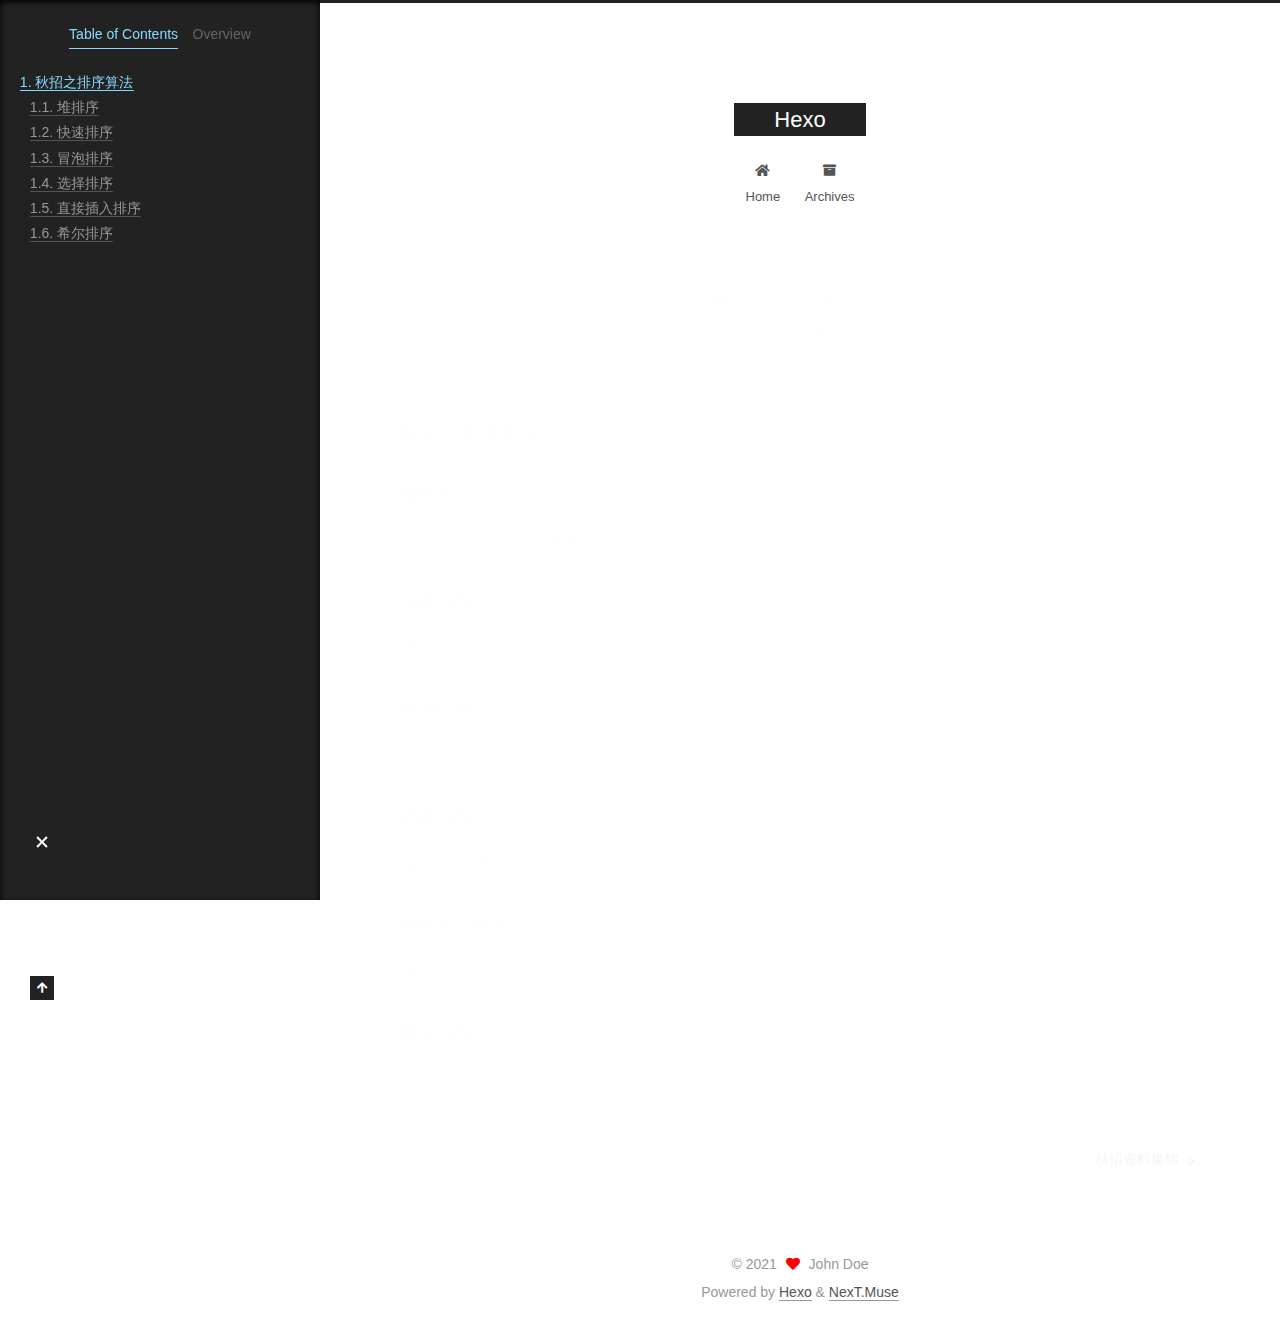
<file: 2021/06/14/秋招之排序算法/index.html>
<!DOCTYPE html>
<html lang="en">
<head>
  <meta charset="UTF-8">
<meta name="viewport" content="width=device-width, initial-scale=1, maximum-scale=2">
<meta name="theme-color" content="#222">
<meta name="generator" content="Hexo 5.4.0">
  <link rel="apple-touch-icon" sizes="180x180" href="/images/apple-touch-icon-next.png">
  <link rel="icon" type="image/png" sizes="32x32" href="/images/favicon-32x32-next.png">
  <link rel="icon" type="image/png" sizes="16x16" href="/images/favicon-16x16-next.png">
  <link rel="mask-icon" href="/images/logo.svg" color="#222">

<link rel="stylesheet" href="/css/main.css">


<link rel="stylesheet" href="/lib/font-awesome/css/all.min.css">

<script id="hexo-configurations">
    var NexT = window.NexT || {};
    var CONFIG = {"hostname":"zhiyumeng.github.io","root":"/","scheme":"Muse","version":"7.8.0","exturl":false,"sidebar":{"position":"left","display":"post","padding":18,"offset":12,"onmobile":false},"copycode":{"enable":false,"show_result":false,"style":null},"back2top":{"enable":true,"sidebar":false,"scrollpercent":false},"bookmark":{"enable":false,"color":"#222","save":"auto"},"fancybox":false,"mediumzoom":false,"lazyload":false,"pangu":false,"comments":{"style":"tabs","active":null,"storage":true,"lazyload":false,"nav":null},"algolia":{"hits":{"per_page":10},"labels":{"input_placeholder":"Search for Posts","hits_empty":"We didn't find any results for the search: ${query}","hits_stats":"${hits} results found in ${time} ms"}},"localsearch":{"enable":false,"trigger":"auto","top_n_per_article":1,"unescape":false,"preload":false},"motion":{"enable":true,"async":false,"transition":{"post_block":"fadeIn","post_header":"slideDownIn","post_body":"slideDownIn","coll_header":"slideLeftIn","sidebar":"slideUpIn"}}};
  </script>

  <meta name="description" content="秋招之排序算法堆排序利用堆的性质，不断将未排序数组中的最值取出。 快速排序选取基准值后，不断交换较大值与较小值的位置。 冒泡排序不断交换邻居的值 选择排序每次直接选出最值 直接插入排序每次往已排序部分中插入数值 希尔排序分组的直接插入排序">
<meta property="og:type" content="article">
<meta property="og:title" content="秋招之排序算法">
<meta property="og:url" content="https://zhiyumeng.github.io/2021/06/14/%E7%A7%8B%E6%8B%9B%E4%B9%8B%E6%8E%92%E5%BA%8F%E7%AE%97%E6%B3%95/index.html">
<meta property="og:site_name" content="Hexo">
<meta property="og:description" content="秋招之排序算法堆排序利用堆的性质，不断将未排序数组中的最值取出。 快速排序选取基准值后，不断交换较大值与较小值的位置。 冒泡排序不断交换邻居的值 选择排序每次直接选出最值 直接插入排序每次往已排序部分中插入数值 希尔排序分组的直接插入排序">
<meta property="og:locale" content="en_US">
<meta property="article:published_time" content="2021-06-14T12:31:46.644Z">
<meta property="article:modified_time" content="2021-06-15T15:17:36.715Z">
<meta property="article:author" content="John Doe">
<meta name="twitter:card" content="summary">

<link rel="canonical" href="https://zhiyumeng.github.io/2021/06/14/%E7%A7%8B%E6%8B%9B%E4%B9%8B%E6%8E%92%E5%BA%8F%E7%AE%97%E6%B3%95/">


<script id="page-configurations">
  // https://hexo.io/docs/variables.html
  CONFIG.page = {
    sidebar: "",
    isHome : false,
    isPost : true,
    lang   : 'en'
  };
</script>

  <title>秋招之排序算法 | Hexo</title>
  






  <noscript>
  <style>
  .use-motion .brand,
  .use-motion .menu-item,
  .sidebar-inner,
  .use-motion .post-block,
  .use-motion .pagination,
  .use-motion .comments,
  .use-motion .post-header,
  .use-motion .post-body,
  .use-motion .collection-header { opacity: initial; }

  .use-motion .site-title,
  .use-motion .site-subtitle {
    opacity: initial;
    top: initial;
  }

  .use-motion .logo-line-before i { left: initial; }
  .use-motion .logo-line-after i { right: initial; }
  </style>
</noscript>

</head>

<body itemscope itemtype="http://schema.org/WebPage">
  <div class="container use-motion">
    <div class="headband"></div>

    <header class="header" itemscope itemtype="http://schema.org/WPHeader">
      <div class="header-inner"><div class="site-brand-container">
  <div class="site-nav-toggle">
    <div class="toggle" aria-label="Toggle navigation bar">
      <span class="toggle-line toggle-line-first"></span>
      <span class="toggle-line toggle-line-middle"></span>
      <span class="toggle-line toggle-line-last"></span>
    </div>
  </div>

  <div class="site-meta">

    <a href="/" class="brand" rel="start">
      <span class="logo-line-before"><i></i></span>
      <h1 class="site-title">Hexo</h1>
      <span class="logo-line-after"><i></i></span>
    </a>
  </div>

  <div class="site-nav-right">
    <div class="toggle popup-trigger">
    </div>
  </div>
</div>




<nav class="site-nav">
  <ul id="menu" class="main-menu menu">
        <li class="menu-item menu-item-home">

    <a href="/" rel="section"><i class="fa fa-home fa-fw"></i>Home</a>

  </li>
        <li class="menu-item menu-item-archives">

    <a href="/archives/" rel="section"><i class="fa fa-archive fa-fw"></i>Archives</a>

  </li>
  </ul>
</nav>




</div>
    </header>

    
  <div class="back-to-top">
    <i class="fa fa-arrow-up"></i>
    <span>0%</span>
  </div>


    <main class="main">
      <div class="main-inner">
        <div class="content-wrap">
          

          <div class="content post posts-expand">
            

    
  
  
  <article itemscope itemtype="http://schema.org/Article" class="post-block" lang="en">
    <link itemprop="mainEntityOfPage" href="https://zhiyumeng.github.io/2021/06/14/%E7%A7%8B%E6%8B%9B%E4%B9%8B%E6%8E%92%E5%BA%8F%E7%AE%97%E6%B3%95/">

    <span hidden itemprop="author" itemscope itemtype="http://schema.org/Person">
      <meta itemprop="image" content="/images/avatar.gif">
      <meta itemprop="name" content="John Doe">
      <meta itemprop="description" content="">
    </span>

    <span hidden itemprop="publisher" itemscope itemtype="http://schema.org/Organization">
      <meta itemprop="name" content="Hexo">
    </span>
      <header class="post-header">
        <h1 class="post-title" itemprop="name headline">
          秋招之排序算法
        </h1>

        <div class="post-meta">
            <span class="post-meta-item">
              <span class="post-meta-item-icon">
                <i class="far fa-calendar"></i>
              </span>
              <span class="post-meta-item-text">Posted on</span>

              <time title="Created: 2021-06-14 20:31:46" itemprop="dateCreated datePublished" datetime="2021-06-14T20:31:46+08:00">2021-06-14</time>
            </span>
              <span class="post-meta-item">
                <span class="post-meta-item-icon">
                  <i class="far fa-calendar-check"></i>
                </span>
                <span class="post-meta-item-text">Edited on</span>
                <time title="Modified: 2021-06-15 23:17:36" itemprop="dateModified" datetime="2021-06-15T23:17:36+08:00">2021-06-15</time>
              </span>

          

        </div>
      </header>

    
    
    
    <div class="post-body" itemprop="articleBody">

      
        <h4 id="秋招之排序算法"><a href="#秋招之排序算法" class="headerlink" title="秋招之排序算法"></a>秋招之排序算法</h4><h5 id="堆排序"><a href="#堆排序" class="headerlink" title="堆排序"></a>堆排序</h5><p>利用堆的性质，不断将未排序数组中的最值取出。</p>
<h5 id="快速排序"><a href="#快速排序" class="headerlink" title="快速排序"></a>快速排序</h5><p>选取基准值后，不断交换较大值与较小值的位置。</p>
<h5 id="冒泡排序"><a href="#冒泡排序" class="headerlink" title="冒泡排序"></a>冒泡排序</h5><p>不断交换邻居的值</p>
<h5 id="选择排序"><a href="#选择排序" class="headerlink" title="选择排序"></a>选择排序</h5><p>每次直接选出最值</p>
<h5 id="直接插入排序"><a href="#直接插入排序" class="headerlink" title="直接插入排序"></a>直接插入排序</h5><p>每次往已排序部分中插入数值</p>
<h5 id="希尔排序"><a href="#希尔排序" class="headerlink" title="希尔排序"></a>希尔排序</h5><p>分组的直接插入排序</p>

    </div>

    
    
    

      <footer class="post-footer">

        


        
    <div class="post-nav">
      <div class="post-nav-item"></div>
      <div class="post-nav-item">
    <a href="/2021/06/15/%E7%A7%8B%E6%8B%9B%E8%B5%84%E6%96%99%E9%9B%86%E9%94%A6/" rel="next" title="秋招资料集锦">
      秋招资料集锦 <i class="fa fa-chevron-right"></i>
    </a></div>
    </div>
      </footer>
    
  </article>
  
  
  



          </div>
          

<script>
  window.addEventListener('tabs:register', () => {
    let { activeClass } = CONFIG.comments;
    if (CONFIG.comments.storage) {
      activeClass = localStorage.getItem('comments_active') || activeClass;
    }
    if (activeClass) {
      let activeTab = document.querySelector(`a[href="#comment-${activeClass}"]`);
      if (activeTab) {
        activeTab.click();
      }
    }
  });
  if (CONFIG.comments.storage) {
    window.addEventListener('tabs:click', event => {
      if (!event.target.matches('.tabs-comment .tab-content .tab-pane')) return;
      let commentClass = event.target.classList[1];
      localStorage.setItem('comments_active', commentClass);
    });
  }
</script>

        </div>
          
  
  <div class="toggle sidebar-toggle">
    <span class="toggle-line toggle-line-first"></span>
    <span class="toggle-line toggle-line-middle"></span>
    <span class="toggle-line toggle-line-last"></span>
  </div>

  <aside class="sidebar">
    <div class="sidebar-inner">

      <ul class="sidebar-nav motion-element">
        <li class="sidebar-nav-toc">
          Table of Contents
        </li>
        <li class="sidebar-nav-overview">
          Overview
        </li>
      </ul>

      <!--noindex-->
      <div class="post-toc-wrap sidebar-panel">
          <div class="post-toc motion-element"><ol class="nav"><li class="nav-item nav-level-4"><a class="nav-link" href="#%E7%A7%8B%E6%8B%9B%E4%B9%8B%E6%8E%92%E5%BA%8F%E7%AE%97%E6%B3%95"><span class="nav-number">1.</span> <span class="nav-text">秋招之排序算法</span></a><ol class="nav-child"><li class="nav-item nav-level-5"><a class="nav-link" href="#%E5%A0%86%E6%8E%92%E5%BA%8F"><span class="nav-number">1.1.</span> <span class="nav-text">堆排序</span></a></li><li class="nav-item nav-level-5"><a class="nav-link" href="#%E5%BF%AB%E9%80%9F%E6%8E%92%E5%BA%8F"><span class="nav-number">1.2.</span> <span class="nav-text">快速排序</span></a></li><li class="nav-item nav-level-5"><a class="nav-link" href="#%E5%86%92%E6%B3%A1%E6%8E%92%E5%BA%8F"><span class="nav-number">1.3.</span> <span class="nav-text">冒泡排序</span></a></li><li class="nav-item nav-level-5"><a class="nav-link" href="#%E9%80%89%E6%8B%A9%E6%8E%92%E5%BA%8F"><span class="nav-number">1.4.</span> <span class="nav-text">选择排序</span></a></li><li class="nav-item nav-level-5"><a class="nav-link" href="#%E7%9B%B4%E6%8E%A5%E6%8F%92%E5%85%A5%E6%8E%92%E5%BA%8F"><span class="nav-number">1.5.</span> <span class="nav-text">直接插入排序</span></a></li><li class="nav-item nav-level-5"><a class="nav-link" href="#%E5%B8%8C%E5%B0%94%E6%8E%92%E5%BA%8F"><span class="nav-number">1.6.</span> <span class="nav-text">希尔排序</span></a></li></ol></li></ol></div>
      </div>
      <!--/noindex-->

      <div class="site-overview-wrap sidebar-panel">
        <div class="site-author motion-element" itemprop="author" itemscope itemtype="http://schema.org/Person">
  <p class="site-author-name" itemprop="name">John Doe</p>
  <div class="site-description" itemprop="description"></div>
</div>
<div class="site-state-wrap motion-element">
  <nav class="site-state">
      <div class="site-state-item site-state-posts">
          <a href="/archives/">
        
          <span class="site-state-item-count">3</span>
          <span class="site-state-item-name">posts</span>
        </a>
      </div>
  </nav>
</div>



      </div>

    </div>
  </aside>
  <div id="sidebar-dimmer"></div>


      </div>
    </main>

    <footer class="footer">
      <div class="footer-inner">
        

        

<div class="copyright">
  
  &copy; 
  <span itemprop="copyrightYear">2021</span>
  <span class="with-love">
    <i class="fa fa-heart"></i>
  </span>
  <span class="author" itemprop="copyrightHolder">John Doe</span>
</div>
  <div class="powered-by">Powered by <a href="https://hexo.io/" class="theme-link" rel="noopener" target="_blank">Hexo</a> & <a href="https://muse.theme-next.org/" class="theme-link" rel="noopener" target="_blank">NexT.Muse</a>
  </div>

        








      </div>
    </footer>
  </div>

  
  <script src="/lib/anime.min.js"></script>
  <script src="/lib/velocity/velocity.min.js"></script>
  <script src="/lib/velocity/velocity.ui.min.js"></script>

<script src="/js/utils.js"></script>

<script src="/js/motion.js"></script>


<script src="/js/schemes/muse.js"></script>


<script src="/js/next-boot.js"></script>




  















  

  

</body>
</html>
</file>
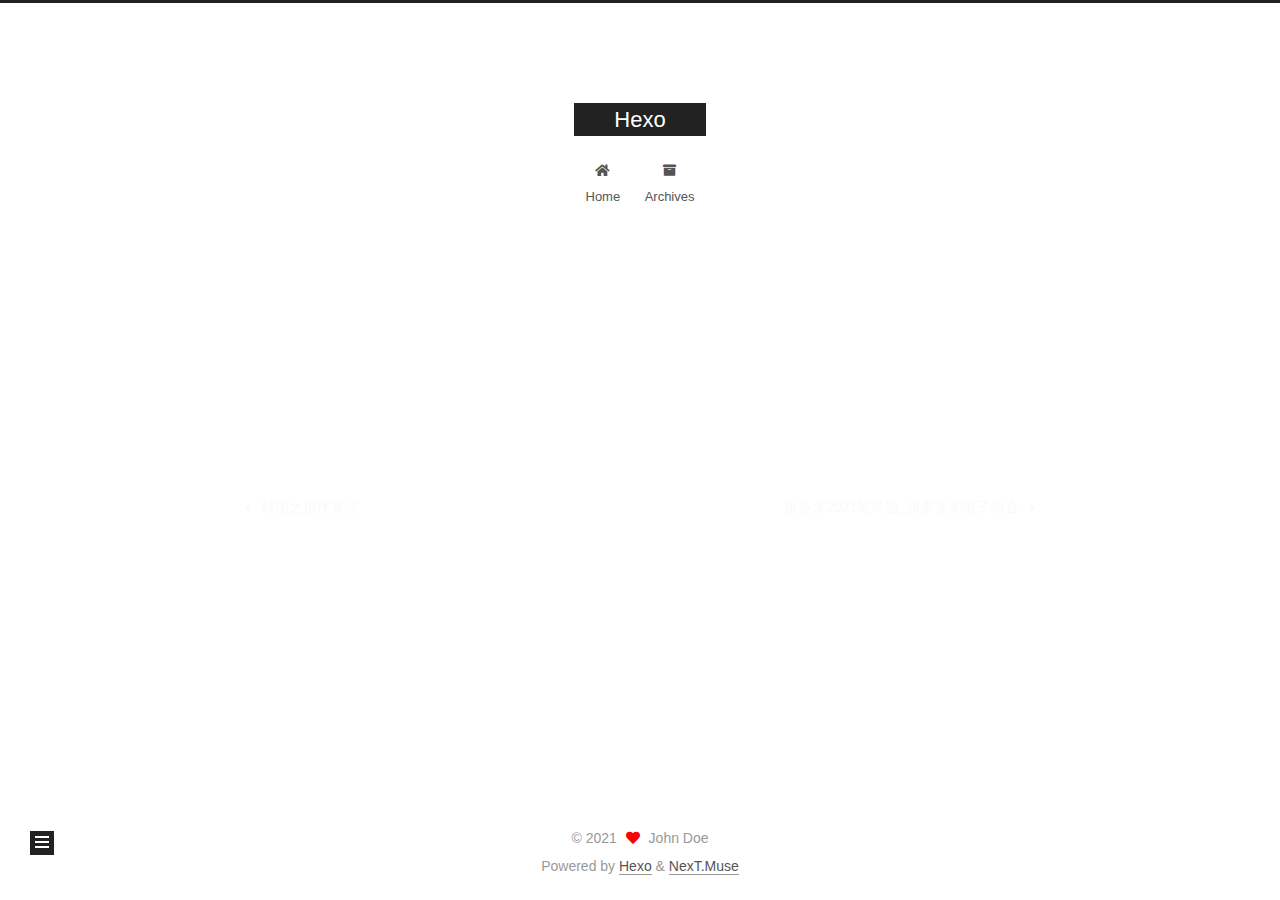
<file: 2021/06/15/秋招资料集锦/index.html>
<!DOCTYPE html>
<html lang="en">
<head>
  <meta charset="UTF-8">
<meta name="viewport" content="width=device-width, initial-scale=1, maximum-scale=2">
<meta name="theme-color" content="#222">
<meta name="generator" content="Hexo 5.4.0">
  <link rel="apple-touch-icon" sizes="180x180" href="/images/apple-touch-icon-next.png">
  <link rel="icon" type="image/png" sizes="32x32" href="/images/favicon-32x32-next.png">
  <link rel="icon" type="image/png" sizes="16x16" href="/images/favicon-16x16-next.png">
  <link rel="mask-icon" href="/images/logo.svg" color="#222">

<link rel="stylesheet" href="/css/main.css">


<link rel="stylesheet" href="/lib/font-awesome/css/all.min.css">

<script id="hexo-configurations">
    var NexT = window.NexT || {};
    var CONFIG = {"hostname":"zhiyumeng.github.io","root":"/","scheme":"Muse","version":"7.8.0","exturl":false,"sidebar":{"position":"left","display":"post","padding":18,"offset":12,"onmobile":false},"copycode":{"enable":false,"show_result":false,"style":null},"back2top":{"enable":true,"sidebar":false,"scrollpercent":false},"bookmark":{"enable":false,"color":"#222","save":"auto"},"fancybox":false,"mediumzoom":false,"lazyload":false,"pangu":false,"comments":{"style":"tabs","active":null,"storage":true,"lazyload":false,"nav":null},"algolia":{"hits":{"per_page":10},"labels":{"input_placeholder":"Search for Posts","hits_empty":"We didn't find any results for the search: ${query}","hits_stats":"${hits} results found in ${time} ms"}},"localsearch":{"enable":false,"trigger":"auto","top_n_per_article":1,"unescape":false,"preload":false},"motion":{"enable":true,"async":false,"transition":{"post_block":"fadeIn","post_header":"slideDownIn","post_body":"slideDownIn","coll_header":"slideLeftIn","sidebar":"slideUpIn"}}};
  </script>

  <meta name="description" content="牛客收录：https:&#x2F;&#x2F;www.zhihu.com&#x2F;column&#x2F;lingkou">
<meta property="og:type" content="article">
<meta property="og:title" content="秋招资料集锦">
<meta property="og:url" content="https://zhiyumeng.github.io/2021/06/15/%E7%A7%8B%E6%8B%9B%E8%B5%84%E6%96%99%E9%9B%86%E9%94%A6/index.html">
<meta property="og:site_name" content="Hexo">
<meta property="og:description" content="牛客收录：https:&#x2F;&#x2F;www.zhihu.com&#x2F;column&#x2F;lingkou">
<meta property="og:locale" content="en_US">
<meta property="article:published_time" content="2021-06-15T15:20:01.000Z">
<meta property="article:modified_time" content="2021-06-15T15:23:25.898Z">
<meta property="article:author" content="John Doe">
<meta name="twitter:card" content="summary">

<link rel="canonical" href="https://zhiyumeng.github.io/2021/06/15/%E7%A7%8B%E6%8B%9B%E8%B5%84%E6%96%99%E9%9B%86%E9%94%A6/">


<script id="page-configurations">
  // https://hexo.io/docs/variables.html
  CONFIG.page = {
    sidebar: "",
    isHome : false,
    isPost : true,
    lang   : 'en'
  };
</script>

  <title>秋招资料集锦 | Hexo</title>
  






  <noscript>
  <style>
  .use-motion .brand,
  .use-motion .menu-item,
  .sidebar-inner,
  .use-motion .post-block,
  .use-motion .pagination,
  .use-motion .comments,
  .use-motion .post-header,
  .use-motion .post-body,
  .use-motion .collection-header { opacity: initial; }

  .use-motion .site-title,
  .use-motion .site-subtitle {
    opacity: initial;
    top: initial;
  }

  .use-motion .logo-line-before i { left: initial; }
  .use-motion .logo-line-after i { right: initial; }
  </style>
</noscript>

</head>

<body itemscope itemtype="http://schema.org/WebPage">
  <div class="container use-motion">
    <div class="headband"></div>

    <header class="header" itemscope itemtype="http://schema.org/WPHeader">
      <div class="header-inner"><div class="site-brand-container">
  <div class="site-nav-toggle">
    <div class="toggle" aria-label="Toggle navigation bar">
      <span class="toggle-line toggle-line-first"></span>
      <span class="toggle-line toggle-line-middle"></span>
      <span class="toggle-line toggle-line-last"></span>
    </div>
  </div>

  <div class="site-meta">

    <a href="/" class="brand" rel="start">
      <span class="logo-line-before"><i></i></span>
      <h1 class="site-title">Hexo</h1>
      <span class="logo-line-after"><i></i></span>
    </a>
  </div>

  <div class="site-nav-right">
    <div class="toggle popup-trigger">
    </div>
  </div>
</div>




<nav class="site-nav">
  <ul id="menu" class="main-menu menu">
        <li class="menu-item menu-item-home">

    <a href="/" rel="section"><i class="fa fa-home fa-fw"></i>Home</a>

  </li>
        <li class="menu-item menu-item-archives">

    <a href="/archives/" rel="section"><i class="fa fa-archive fa-fw"></i>Archives</a>

  </li>
  </ul>
</nav>




</div>
    </header>

    
  <div class="back-to-top">
    <i class="fa fa-arrow-up"></i>
    <span>0%</span>
  </div>


    <main class="main">
      <div class="main-inner">
        <div class="content-wrap">
          

          <div class="content post posts-expand">
            

    
  
  
  <article itemscope itemtype="http://schema.org/Article" class="post-block" lang="en">
    <link itemprop="mainEntityOfPage" href="https://zhiyumeng.github.io/2021/06/15/%E7%A7%8B%E6%8B%9B%E8%B5%84%E6%96%99%E9%9B%86%E9%94%A6/">

    <span hidden itemprop="author" itemscope itemtype="http://schema.org/Person">
      <meta itemprop="image" content="/images/avatar.gif">
      <meta itemprop="name" content="John Doe">
      <meta itemprop="description" content="">
    </span>

    <span hidden itemprop="publisher" itemscope itemtype="http://schema.org/Organization">
      <meta itemprop="name" content="Hexo">
    </span>
      <header class="post-header">
        <h1 class="post-title" itemprop="name headline">
          秋招资料集锦
        </h1>

        <div class="post-meta">
            <span class="post-meta-item">
              <span class="post-meta-item-icon">
                <i class="far fa-calendar"></i>
              </span>
              <span class="post-meta-item-text">Posted on</span>
              

              <time title="Created: 2021-06-15 23:20:01 / Modified: 23:23:25" itemprop="dateCreated datePublished" datetime="2021-06-15T23:20:01+08:00">2021-06-15</time>
            </span>

          

        </div>
      </header>

    
    
    
    <div class="post-body" itemprop="articleBody">

      
        <p>牛客收录：<a target="_blank" rel="noopener" href="https://www.zhihu.com/column/lingkou">https://www.zhihu.com/column/lingkou</a></p>

    </div>

    
    
    

      <footer class="post-footer">

        


        
    <div class="post-nav">
      <div class="post-nav-item">
    <a href="/2021/06/14/%E7%A7%8B%E6%8B%9B%E4%B9%8B%E6%8E%92%E5%BA%8F%E7%AE%97%E6%B3%95/" rel="prev" title="秋招之排序算法">
      <i class="fa fa-chevron-left"></i> 秋招之排序算法
    </a></div>
      <div class="post-nav-item">
    <a href="/2021/06/16/%E6%8B%BC%E5%A4%9A%E5%A4%9A2021%E7%AC%94%E8%AF%95%E9%A2%98-%E6%8B%BC%E5%A4%9A%E5%A4%9A%E7%9A%84%E9%AA%B0%E5%AD%90%E7%BB%84%E5%90%88/" rel="next" title="拼多多2021笔试题_拼多多的骰子组合">
      拼多多2021笔试题_拼多多的骰子组合 <i class="fa fa-chevron-right"></i>
    </a></div>
    </div>
      </footer>
    
  </article>
  
  
  



          </div>
          

<script>
  window.addEventListener('tabs:register', () => {
    let { activeClass } = CONFIG.comments;
    if (CONFIG.comments.storage) {
      activeClass = localStorage.getItem('comments_active') || activeClass;
    }
    if (activeClass) {
      let activeTab = document.querySelector(`a[href="#comment-${activeClass}"]`);
      if (activeTab) {
        activeTab.click();
      }
    }
  });
  if (CONFIG.comments.storage) {
    window.addEventListener('tabs:click', event => {
      if (!event.target.matches('.tabs-comment .tab-content .tab-pane')) return;
      let commentClass = event.target.classList[1];
      localStorage.setItem('comments_active', commentClass);
    });
  }
</script>

        </div>
          
  
  <div class="toggle sidebar-toggle">
    <span class="toggle-line toggle-line-first"></span>
    <span class="toggle-line toggle-line-middle"></span>
    <span class="toggle-line toggle-line-last"></span>
  </div>

  <aside class="sidebar">
    <div class="sidebar-inner">

      <ul class="sidebar-nav motion-element">
        <li class="sidebar-nav-toc">
          Table of Contents
        </li>
        <li class="sidebar-nav-overview">
          Overview
        </li>
      </ul>

      <!--noindex-->
      <div class="post-toc-wrap sidebar-panel">
      </div>
      <!--/noindex-->

      <div class="site-overview-wrap sidebar-panel">
        <div class="site-author motion-element" itemprop="author" itemscope itemtype="http://schema.org/Person">
  <p class="site-author-name" itemprop="name">John Doe</p>
  <div class="site-description" itemprop="description"></div>
</div>
<div class="site-state-wrap motion-element">
  <nav class="site-state">
      <div class="site-state-item site-state-posts">
          <a href="/archives/">
        
          <span class="site-state-item-count">3</span>
          <span class="site-state-item-name">posts</span>
        </a>
      </div>
  </nav>
</div>



      </div>

    </div>
  </aside>
  <div id="sidebar-dimmer"></div>


      </div>
    </main>

    <footer class="footer">
      <div class="footer-inner">
        

        

<div class="copyright">
  
  &copy; 
  <span itemprop="copyrightYear">2021</span>
  <span class="with-love">
    <i class="fa fa-heart"></i>
  </span>
  <span class="author" itemprop="copyrightHolder">John Doe</span>
</div>
  <div class="powered-by">Powered by <a href="https://hexo.io/" class="theme-link" rel="noopener" target="_blank">Hexo</a> & <a href="https://muse.theme-next.org/" class="theme-link" rel="noopener" target="_blank">NexT.Muse</a>
  </div>

        








      </div>
    </footer>
  </div>

  
  <script src="/lib/anime.min.js"></script>
  <script src="/lib/velocity/velocity.min.js"></script>
  <script src="/lib/velocity/velocity.ui.min.js"></script>

<script src="/js/utils.js"></script>

<script src="/js/motion.js"></script>


<script src="/js/schemes/muse.js"></script>


<script src="/js/next-boot.js"></script>




  















  

  

</body>
</html>
</file>
<file: css/main.css>
:root {
  --body-bg-color: #fff;
  --content-bg-color: #fff;
  --card-bg-color: #f5f5f5;
  --text-color: #555;
  --blockquote-color: #666;
  --link-color: #555;
  --link-hover-color: #222;
  --brand-color: #fff;
  --brand-hover-color: #fff;
  --table-row-odd-bg-color: #f9f9f9;
  --table-row-hover-bg-color: #f5f5f5;
  --menu-item-bg-color: #f5f5f5;
  --btn-default-bg: #222;
  --btn-default-color: #fff;
  --btn-default-border-color: #222;
  --btn-default-hover-bg: #fff;
  --btn-default-hover-color: #222;
  --btn-default-hover-border-color: #222;
}
html {
  line-height: 1.15; /* 1 */
  -webkit-text-size-adjust: 100%; /* 2 */
}
body {
  margin: 0;
}
main {
  display: block;
}
h1 {
  font-size: 2em;
  margin: 0.67em 0;
}
hr {
  box-sizing: content-box; /* 1 */
  height: 0; /* 1 */
  overflow: visible; /* 2 */
}
pre {
  font-family: monospace, monospace; /* 1 */
  font-size: 1em; /* 2 */
}
a {
  background: transparent;
}
abbr[title] {
  border-bottom: none; /* 1 */
  text-decoration: underline; /* 2 */
  text-decoration: underline dotted; /* 2 */
}
b,
strong {
  font-weight: bolder;
}
code,
kbd,
samp {
  font-family: monospace, monospace; /* 1 */
  font-size: 1em; /* 2 */
}
small {
  font-size: 80%;
}
sub,
sup {
  font-size: 75%;
  line-height: 0;
  position: relative;
  vertical-align: baseline;
}
sub {
  bottom: -0.25em;
}
sup {
  top: -0.5em;
}
img {
  border-style: none;
}
button,
input,
optgroup,
select,
textarea {
  font-family: inherit; /* 1 */
  font-size: 100%; /* 1 */
  line-height: 1.15; /* 1 */
  margin: 0; /* 2 */
}
button,
input {
/* 1 */
  overflow: visible;
}
button,
select {
/* 1 */
  text-transform: none;
}
button,
[type='button'],
[type='reset'],
[type='submit'] {
  -webkit-appearance: button;
}
button::-moz-focus-inner,
[type='button']::-moz-focus-inner,
[type='reset']::-moz-focus-inner,
[type='submit']::-moz-focus-inner {
  border-style: none;
  padding: 0;
}
button:-moz-focusring,
[type='button']:-moz-focusring,
[type='reset']:-moz-focusring,
[type='submit']:-moz-focusring {
  outline: 1px dotted ButtonText;
}
fieldset {
  padding: 0.35em 0.75em 0.625em;
}
legend {
  box-sizing: border-box; /* 1 */
  color: inherit; /* 2 */
  display: table; /* 1 */
  max-width: 100%; /* 1 */
  padding: 0; /* 3 */
  white-space: normal; /* 1 */
}
progress {
  vertical-align: baseline;
}
textarea {
  overflow: auto;
}
[type='checkbox'],
[type='radio'] {
  box-sizing: border-box; /* 1 */
  padding: 0; /* 2 */
}
[type='number']::-webkit-inner-spin-button,
[type='number']::-webkit-outer-spin-button {
  height: auto;
}
[type='search'] {
  outline-offset: -2px; /* 2 */
  -webkit-appearance: textfield; /* 1 */
}
[type='search']::-webkit-search-decoration {
  -webkit-appearance: none;
}
::-webkit-file-upload-button {
  font: inherit; /* 2 */
  -webkit-appearance: button; /* 1 */
}
details {
  display: block;
}
summary {
  display: list-item;
}
template {
  display: none;
}
[hidden] {
  display: none;
}
::selection {
  background: #262a30;
  color: #eee;
}
html,
body {
  height: 100%;
}
body {
  background: var(--body-bg-color);
  color: var(--text-color);
  font-family: 'Lato', "PingFang SC", "Microsoft YaHei", sans-serif;
  font-size: 1em;
  line-height: 2;
}
@media (max-width: 991px) {
  body {
    padding-left: 0 !important;
    padding-right: 0 !important;
  }
}
h1,
h2,
h3,
h4,
h5,
h6 {
  font-family: 'Lato', "PingFang SC", "Microsoft YaHei", sans-serif;
  font-weight: bold;
  line-height: 1.5;
  margin: 20px 0 15px;
}
h1 {
  font-size: 1.5em;
}
h2 {
  font-size: 1.375em;
}
h3 {
  font-size: 1.25em;
}
h4 {
  font-size: 1.125em;
}
h5 {
  font-size: 1em;
}
h6 {
  font-size: 0.875em;
}
p {
  margin: 0 0 20px 0;
}
a,
span.exturl {
  border-bottom: 1px solid #999;
  color: var(--link-color);
  outline: 0;
  text-decoration: none;
  overflow-wrap: break-word;
  word-wrap: break-word;
  cursor: pointer;
}
a:hover,
span.exturl:hover {
  border-bottom-color: var(--link-hover-color);
  color: var(--link-hover-color);
}
iframe,
img,
video {
  display: block;
  margin-left: auto;
  margin-right: auto;
  max-width: 100%;
}
hr {
  background-image: repeating-linear-gradient(-45deg, #ddd, #ddd 4px, transparent 4px, transparent 8px);
  border: 0;
  height: 3px;
  margin: 40px 0;
}
blockquote {
  border-left: 4px solid #ddd;
  color: var(--blockquote-color);
  margin: 0;
  padding: 0 15px;
}
blockquote cite::before {
  content: '-';
  padding: 0 5px;
}
dt {
  font-weight: bold;
}
dd {
  margin: 0;
  padding: 0;
}
kbd {
  background-color: #f5f5f5;
  background-image: linear-gradient(#eee, #fff, #eee);
  border: 1px solid #ccc;
  border-radius: 0.2em;
  box-shadow: 0.1em 0.1em 0.2em rgba(0,0,0,0.1);
  color: #555;
  font-family: inherit;
  padding: 0.1em 0.3em;
  white-space: nowrap;
}
.table-container {
  overflow: auto;
}
table {
  border-collapse: collapse;
  border-spacing: 0;
  font-size: 0.875em;
  margin: 0 0 20px 0;
  width: 100%;
}
tbody tr:nth-of-type(odd) {
  background: var(--table-row-odd-bg-color);
}
tbody tr:hover {
  background: var(--table-row-hover-bg-color);
}
caption,
th,
td {
  font-weight: normal;
  padding: 8px;
  vertical-align: middle;
}
th,
td {
  border: 1px solid #ddd;
  border-bottom: 3px solid #ddd;
}
th {
  font-weight: 700;
  padding-bottom: 10px;
}
td {
  border-bottom-width: 1px;
}
.btn {
  background: var(--btn-default-bg);
  border: 2px solid var(--btn-default-border-color);
  border-radius: 0;
  color: var(--btn-default-color);
  display: inline-block;
  font-size: 0.875em;
  line-height: 2;
  padding: 0 20px;
  text-decoration: none;
  transition-property: background-color;
  transition-delay: 0s;
  transition-duration: 0.2s;
  transition-timing-function: ease-in-out;
}
.btn:hover {
  background: var(--btn-default-hover-bg);
  border-color: var(--btn-default-hover-border-color);
  color: var(--btn-default-hover-color);
}
.btn + .btn {
  margin: 0 0 8px 8px;
}
.btn .fa-fw {
  text-align: left;
  width: 1.285714285714286em;
}
.toggle {
  line-height: 0;
}
.toggle .toggle-line {
  background: #fff;
  display: inline-block;
  height: 2px;
  left: 0;
  position: relative;
  top: 0;
  transition: all 0.4s;
  vertical-align: top;
  width: 100%;
}
.toggle .toggle-line:not(:first-child) {
  margin-top: 3px;
}
.toggle.toggle-arrow .toggle-line-first {
  left: 50%;
  top: 2px;
  transform: rotate(45deg);
  width: 50%;
}
.toggle.toggle-arrow .toggle-line-middle {
  left: 2px;
  width: 90%;
}
.toggle.toggle-arrow .toggle-line-last {
  left: 50%;
  top: -2px;
  transform: rotate(-45deg);
  width: 50%;
}
.toggle.toggle-close .toggle-line-first {
  transform: rotate(-45deg);
  top: 5px;
}
.toggle.toggle-close .toggle-line-middle {
  opacity: 0;
}
.toggle.toggle-close .toggle-line-last {
  transform: rotate(45deg);
  top: -5px;
}
.highlight,
pre {
  background: #f7f7f7;
  color: #4d4d4c;
  line-height: 1.6;
  margin: 0 auto 20px;
}
pre,
code {
  font-family: consolas, Menlo, monospace, "PingFang SC", "Microsoft YaHei";
}
code {
  background: #eee;
  border-radius: 3px;
  color: #555;
  padding: 2px 4px;
  overflow-wrap: break-word;
  word-wrap: break-word;
}
.highlight *::selection {
  background: #d6d6d6;
}
.highlight pre {
  border: 0;
  margin: 0;
  padding: 10px 0;
}
.highlight table {
  border: 0;
  margin: 0;
  width: auto;
}
.highlight td {
  border: 0;
  padding: 0;
}
.highlight figcaption {
  background: #eff2f3;
  color: #4d4d4c;
  display: flex;
  font-size: 0.875em;
  justify-content: space-between;
  line-height: 1.2;
  padding: 0.5em;
}
.highlight figcaption a {
  color: #4d4d4c;
}
.highlight figcaption a:hover {
  border-bottom-color: #4d4d4c;
}
.highlight .gutter {
  -moz-user-select: none;
  -ms-user-select: none;
  -webkit-user-select: none;
  user-select: none;
}
.highlight .gutter pre {
  background: #eff2f3;
  color: #869194;
  padding-left: 10px;
  padding-right: 10px;
  text-align: right;
}
.highlight .code pre {
  background: #f7f7f7;
  padding-left: 10px;
  width: 100%;
}
.gist table {
  width: auto;
}
.gist table td {
  border: 0;
}
pre {
  overflow: auto;
  padding: 10px;
}
pre code {
  background: none;
  color: #4d4d4c;
  font-size: 0.875em;
  padding: 0;
  text-shadow: none;
}
pre .deletion {
  background: #fdd;
}
pre .addition {
  background: #dfd;
}
pre .meta {
  color: #eab700;
  -moz-user-select: none;
  -ms-user-select: none;
  -webkit-user-select: none;
  user-select: none;
}
pre .comment {
  color: #8e908c;
}
pre .variable,
pre .attribute,
pre .tag,
pre .name,
pre .regexp,
pre .ruby .constant,
pre .xml .tag .title,
pre .xml .pi,
pre .xml .doctype,
pre .html .doctype,
pre .css .id,
pre .css .class,
pre .css .pseudo {
  color: #c82829;
}
pre .number,
pre .preprocessor,
pre .built_in,
pre .builtin-name,
pre .literal,
pre .params,
pre .constant,
pre .command {
  color: #f5871f;
}
pre .ruby .class .title,
pre .css .rules .attribute,
pre .string,
pre .symbol,
pre .value,
pre .inheritance,
pre .header,
pre .ruby .symbol,
pre .xml .cdata,
pre .special,
pre .formula {
  color: #718c00;
}
pre .title,
pre .css .hexcolor {
  color: #3e999f;
}
pre .function,
pre .python .decorator,
pre .python .title,
pre .ruby .function .title,
pre .ruby .title .keyword,
pre .perl .sub,
pre .javascript .title,
pre .coffeescript .title {
  color: #4271ae;
}
pre .keyword,
pre .javascript .function {
  color: #8959a8;
}
.blockquote-center {
  border-left: none;
  margin: 40px 0;
  padding: 0;
  position: relative;
  text-align: center;
}
.blockquote-center .fa {
  display: block;
  opacity: 0.6;
  position: absolute;
  width: 100%;
}
.blockquote-center .fa-quote-left {
  border-top: 1px solid #ccc;
  text-align: left;
  top: -20px;
}
.blockquote-center .fa-quote-right {
  border-bottom: 1px solid #ccc;
  text-align: right;
  bottom: -20px;
}
.blockquote-center p,
.blockquote-center div {
  text-align: center;
}
.post-body .group-picture img {
  margin: 0 auto;
  padding: 0 3px;
}
.group-picture-row {
  margin-bottom: 6px;
  overflow: hidden;
}
.group-picture-column {
  float: left;
  margin-bottom: 10px;
}
.post-body .label {
  color: #555;
  display: inline;
  padding: 0 2px;
}
.post-body .label.default {
  background: #f0f0f0;
}
.post-body .label.primary {
  background: #efe6f7;
}
.post-body .label.info {
  background: #e5f2f8;
}
.post-body .label.success {
  background: #e7f4e9;
}
.post-body .label.warning {
  background: #fcf6e1;
}
.post-body .label.danger {
  background: #fae8eb;
}
.post-body .tabs {
  margin-bottom: 20px;
}
.post-body .tabs,
.tabs-comment {
  display: block;
  padding-top: 10px;
  position: relative;
}
.post-body .tabs ul.nav-tabs,
.tabs-comment ul.nav-tabs {
  display: flex;
  flex-wrap: wrap;
  margin: 0;
  margin-bottom: -1px;
  padding: 0;
}
@media (max-width: 413px) {
  .post-body .tabs ul.nav-tabs,
  .tabs-comment ul.nav-tabs {
    display: block;
    margin-bottom: 5px;
  }
}
.post-body .tabs ul.nav-tabs li.tab,
.tabs-comment ul.nav-tabs li.tab {
  border-bottom: 1px solid #ddd;
  border-left: 1px solid transparent;
  border-right: 1px solid transparent;
  border-top: 3px solid transparent;
  flex-grow: 1;
  list-style-type: none;
  border-radius: 0 0 0 0;
}
@media (max-width: 413px) {
  .post-body .tabs ul.nav-tabs li.tab,
  .tabs-comment ul.nav-tabs li.tab {
    border-bottom: 1px solid transparent;
    border-left: 3px solid transparent;
    border-right: 1px solid transparent;
    border-top: 1px solid transparent;
  }
}
@media (max-width: 413px) {
  .post-body .tabs ul.nav-tabs li.tab,
  .tabs-comment ul.nav-tabs li.tab {
    border-radius: 0;
  }
}
.post-body .tabs ul.nav-tabs li.tab a,
.tabs-comment ul.nav-tabs li.tab a {
  border-bottom: initial;
  display: block;
  line-height: 1.8;
  outline: 0;
  padding: 0.25em 0.75em;
  text-align: center;
  transition-delay: 0s;
  transition-duration: 0.2s;
  transition-timing-function: ease-out;
}
.post-body .tabs ul.nav-tabs li.tab a i,
.tabs-comment ul.nav-tabs li.tab a i {
  width: 1.285714285714286em;
}
.post-body .tabs ul.nav-tabs li.tab.active,
.tabs-comment ul.nav-tabs li.tab.active {
  border-bottom: 1px solid transparent;
  border-left: 1px solid #ddd;
  border-right: 1px solid #ddd;
  border-top: 3px solid #fc6423;
}
@media (max-width: 413px) {
  .post-body .tabs ul.nav-tabs li.tab.active,
  .tabs-comment ul.nav-tabs li.tab.active {
    border-bottom: 1px solid #ddd;
    border-left: 3px solid #fc6423;
    border-right: 1px solid #ddd;
    border-top: 1px solid #ddd;
  }
}
.post-body .tabs ul.nav-tabs li.tab.active a,
.tabs-comment ul.nav-tabs li.tab.active a {
  color: var(--link-color);
  cursor: default;
}
.post-body .tabs .tab-content .tab-pane,
.tabs-comment .tab-content .tab-pane {
  border: 1px solid #ddd;
  border-top: 0;
  padding: 20px 20px 0 20px;
  border-radius: 0;
}
.post-body .tabs .tab-content .tab-pane:not(.active),
.tabs-comment .tab-content .tab-pane:not(.active) {
  display: none;
}
.post-body .tabs .tab-content .tab-pane.active,
.tabs-comment .tab-content .tab-pane.active {
  display: block;
}
.post-body .tabs .tab-content .tab-pane.active:nth-of-type(1),
.tabs-comment .tab-content .tab-pane.active:nth-of-type(1) {
  border-radius: 0 0 0 0;
}
@media (max-width: 413px) {
  .post-body .tabs .tab-content .tab-pane.active:nth-of-type(1),
  .tabs-comment .tab-content .tab-pane.active:nth-of-type(1) {
    border-radius: 0;
  }
}
.post-body .note {
  border-radius: 3px;
  margin-bottom: 20px;
  padding: 1em;
  position: relative;
  border: 1px solid #eee;
  border-left-width: 5px;
}
.post-body .note h2,
.post-body .note h3,
.post-body .note h4,
.post-body .note h5,
.post-body .note h6 {
  margin-top: 0;
  border-bottom: initial;
  margin-bottom: 0;
  padding-top: 0;
}
.post-body .note p:first-child,
.post-body .note ul:first-child,
.post-body .note ol:first-child,
.post-body .note table:first-child,
.post-body .note pre:first-child,
.post-body .note blockquote:first-child,
.post-body .note img:first-child {
  margin-top: 0;
}
.post-body .note p:last-child,
.post-body .note ul:last-child,
.post-body .note ol:last-child,
.post-body .note table:last-child,
.post-body .note pre:last-child,
.post-body .note blockquote:last-child,
.post-body .note img:last-child {
  margin-bottom: 0;
}
.post-body .note.default {
  border-left-color: #777;
}
.post-body .note.default h2,
.post-body .note.default h3,
.post-body .note.default h4,
.post-body .note.default h5,
.post-body .note.default h6 {
  color: #777;
}
.post-body .note.primary {
  border-left-color: #6f42c1;
}
.post-body .note.primary h2,
.post-body .note.primary h3,
.post-body .note.primary h4,
.post-body .note.primary h5,
.post-body .note.primary h6 {
  color: #6f42c1;
}
.post-body .note.info {
  border-left-color: #428bca;
}
.post-body .note.info h2,
.post-body .note.info h3,
.post-body .note.info h4,
.post-body .note.info h5,
.post-body .note.info h6 {
  color: #428bca;
}
.post-body .note.success {
  border-left-color: #5cb85c;
}
.post-body .note.success h2,
.post-body .note.success h3,
.post-body .note.success h4,
.post-body .note.success h5,
.post-body .note.success h6 {
  color: #5cb85c;
}
.post-body .note.warning {
  border-left-color: #f0ad4e;
}
.post-body .note.warning h2,
.post-body .note.warning h3,
.post-body .note.warning h4,
.post-body .note.warning h5,
.post-body .note.warning h6 {
  color: #f0ad4e;
}
.post-body .note.danger {
  border-left-color: #d9534f;
}
.post-body .note.danger h2,
.post-body .note.danger h3,
.post-body .note.danger h4,
.post-body .note.danger h5,
.post-body .note.danger h6 {
  color: #d9534f;
}
.pagination .prev,
.pagination .next,
.pagination .page-number,
.pagination .space {
  display: inline-block;
  margin: 0 10px;
  padding: 0 11px;
  position: relative;
  top: -1px;
}
@media (max-width: 767px) {
  .pagination .prev,
  .pagination .next,
  .pagination .page-number,
  .pagination .space {
    margin: 0 5px;
  }
}
.pagination {
  border-top: 1px solid #eee;
  margin: 120px 0 0;
  text-align: center;
}
.pagination .prev,
.pagination .next,
.pagination .page-number {
  border-bottom: 0;
  border-top: 1px solid #eee;
  transition-property: border-color;
  transition-delay: 0s;
  transition-duration: 0.2s;
  transition-timing-function: ease-in-out;
}
.pagination .prev:hover,
.pagination .next:hover,
.pagination .page-number:hover {
  border-top-color: #222;
}
.pagination .space {
  margin: 0;
  padding: 0;
}
.pagination .prev {
  margin-left: 0;
}
.pagination .next {
  margin-right: 0;
}
.pagination .page-number.current {
  background: #ccc;
  border-top-color: #ccc;
  color: #fff;
}
@media (max-width: 767px) {
  .pagination {
    border-top: none;
  }
  .pagination .prev,
  .pagination .next,
  .pagination .page-number {
    border-bottom: 1px solid #eee;
    border-top: 0;
    margin-bottom: 10px;
    padding: 0 10px;
  }
  .pagination .prev:hover,
  .pagination .next:hover,
  .pagination .page-number:hover {
    border-bottom-color: #222;
  }
}
.comments {
  margin-top: 60px;
  overflow: hidden;
}
.comment-button-group {
  display: flex;
  flex-wrap: wrap-reverse;
  justify-content: center;
  margin: 1em 0;
}
.comment-button-group .comment-button {
  margin: 0.1em 0.2em;
}
.comment-button-group .comment-button.active {
  background: var(--btn-default-hover-bg);
  border-color: var(--btn-default-hover-border-color);
  color: var(--btn-default-hover-color);
}
.comment-position {
  display: none;
}
.comment-position.active {
  display: block;
}
.tabs-comment {
  background: var(--content-bg-color);
  margin-top: 4em;
  padding-top: 0;
}
.tabs-comment .comments {
  border: 0;
  box-shadow: none;
  margin-top: 0;
  padding-top: 0;
}
.container {
  min-height: 100%;
  position: relative;
}
.main-inner {
  margin: 0 auto;
  width: 700px;
}
@media (min-width: 1200px) {
  .main-inner {
    width: 800px;
  }
}
@media (min-width: 1600px) {
  .main-inner {
    width: 900px;
  }
}
@media (max-width: 767px) {
  .content-wrap {
    padding: 0 20px;
  }
}
.header {
  background: transparent;
}
.header-inner {
  margin: 0 auto;
  width: 700px;
}
@media (min-width: 1200px) {
  .header-inner {
    width: 800px;
  }
}
@media (min-width: 1600px) {
  .header-inner {
    width: 900px;
  }
}
.site-brand-container {
  display: flex;
  flex-shrink: 0;
  padding: 0 10px;
}
.headband {
  background: #222;
  height: 3px;
}
.site-meta {
  flex-grow: 1;
  text-align: center;
}
@media (max-width: 767px) {
  .site-meta {
    text-align: center;
  }
}
.brand {
  border-bottom: none;
  color: var(--brand-color);
  display: inline-block;
  line-height: 1.375em;
  padding: 0 40px;
  position: relative;
}
.brand:hover {
  color: var(--brand-hover-color);
}
.site-title {
  font-family: 'Lato', "PingFang SC", "Microsoft YaHei", sans-serif;
  font-size: 1.375em;
  font-weight: normal;
  margin: 0;
}
.site-subtitle {
  color: #999;
  font-size: 0.8125em;
  margin: 10px 0;
}
.use-motion .brand {
  opacity: 0;
}
.use-motion .site-title,
.use-motion .site-subtitle,
.use-motion .custom-logo-image {
  opacity: 0;
  position: relative;
  top: -10px;
}
.site-nav-toggle,
.site-nav-right {
  display: none;
}
@media (max-width: 767px) {
  .site-nav-toggle,
  .site-nav-right {
    display: flex;
    flex-direction: column;
    justify-content: center;
  }
}
.site-nav-toggle .toggle,
.site-nav-right .toggle {
  color: var(--text-color);
  padding: 10px;
  width: 22px;
}
.site-nav-toggle .toggle .toggle-line,
.site-nav-right .toggle .toggle-line {
  background: var(--text-color);
  border-radius: 1px;
}
.site-nav {
  display: block;
}
@media (max-width: 767px) {
  .site-nav {
    clear: both;
    display: none;
  }
}
.site-nav.site-nav-on {
  display: block;
}
.menu {
  margin-top: 20px;
  padding-left: 0;
  text-align: center;
}
.menu-item {
  display: inline-block;
  list-style: none;
  margin: 0 10px;
}
@media (max-width: 767px) {
  .menu-item {
    display: block;
    margin-top: 10px;
  }
  .menu-item.menu-item-search {
    display: none;
  }
}
.menu-item a,
.menu-item span.exturl {
  border-bottom: 0;
  display: block;
  font-size: 0.8125em;
  transition-property: border-color;
  transition-delay: 0s;
  transition-duration: 0.2s;
  transition-timing-function: ease-in-out;
}
@media (hover: none) {
  .menu-item a:hover,
  .menu-item span.exturl:hover {
    border-bottom-color: transparent !important;
  }
}
.menu-item .fa,
.menu-item .fab,
.menu-item .far,
.menu-item .fas {
  margin-right: 8px;
}
.menu-item .badge {
  display: inline-block;
  font-weight: bold;
  line-height: 1;
  margin-left: 0.35em;
  margin-top: 0.35em;
  text-align: center;
  white-space: nowrap;
}
@media (max-width: 767px) {
  .menu-item .badge {
    float: right;
    margin-left: 0;
  }
}
.menu-item-active a,
.menu .menu-item a:hover,
.menu .menu-item span.exturl:hover {
  background: var(--menu-item-bg-color);
}
.use-motion .menu-item {
  opacity: 0;
}
.sidebar {
  background: #222;
  bottom: 0;
  box-shadow: inset 0 2px 6px #000;
  position: fixed;
  top: 0;
}
@media (max-width: 991px) {
  .sidebar {
    display: none;
  }
}
.sidebar-inner {
  color: #999;
  padding: 18px 10px;
  text-align: center;
}
.cc-license {
  margin-top: 10px;
  text-align: center;
}
.cc-license .cc-opacity {
  border-bottom: none;
  opacity: 0.7;
}
.cc-license .cc-opacity:hover {
  opacity: 0.9;
}
.cc-license img {
  display: inline-block;
}
.site-author-image {
  border: 2px solid #333;
  display: block;
  margin: 0 auto;
  max-width: 96px;
  padding: 2px;
}
.site-author-name {
  color: #f5f5f5;
  font-weight: normal;
  margin: 5px 0 0;
  text-align: center;
}
.site-description {
  color: #999;
  font-size: 1em;
  margin-top: 5px;
  text-align: center;
}
.links-of-author {
  margin-top: 15px;
}
.links-of-author a,
.links-of-author span.exturl {
  border-bottom-color: #555;
  display: inline-block;
  font-size: 0.8125em;
  margin-bottom: 10px;
  margin-right: 10px;
  vertical-align: middle;
}
.links-of-author a::before,
.links-of-author span.exturl::before {
  background: #fff;
  border-radius: 50%;
  content: ' ';
  display: inline-block;
  height: 4px;
  margin-right: 3px;
  vertical-align: middle;
  width: 4px;
}
.sidebar-button {
  margin-top: 15px;
}
.sidebar-button a {
  border: 1px solid #fc6423;
  border-radius: 4px;
  color: #fc6423;
  display: inline-block;
  padding: 0 15px;
}
.sidebar-button a .fa,
.sidebar-button a .fab,
.sidebar-button a .far,
.sidebar-button a .fas {
  margin-right: 5px;
}
.sidebar-button a:hover {
  background: #fc6423;
  border: 1px solid #fc6423;
  color: #fff;
}
.sidebar-button a:hover .fa,
.sidebar-button a:hover .fab,
.sidebar-button a:hover .far,
.sidebar-button a:hover .fas {
  color: #fff;
}
.links-of-blogroll {
  font-size: 0.8125em;
  margin-top: 10px;
}
.links-of-blogroll-title {
  font-size: 0.875em;
  font-weight: 600;
  margin-top: 0;
}
.links-of-blogroll-list {
  list-style: none;
  margin: 0;
  padding: 0;
}
#sidebar-dimmer {
  display: none;
}
@media (max-width: 767px) {
  #sidebar-dimmer {
    background: #000;
    display: block;
    height: 100%;
    left: 100%;
    opacity: 0;
    position: fixed;
    top: 0;
    width: 100%;
    z-index: 1100;
  }
  .sidebar-active + #sidebar-dimmer {
    opacity: 0.7;
    transform: translateX(-100%);
    transition: opacity 0.5s;
  }
}
.sidebar-nav {
  margin: 0;
  padding-bottom: 20px;
  padding-left: 0;
}
.sidebar-nav li {
  border-bottom: 1px solid transparent;
  color: #666;
  cursor: pointer;
  display: inline-block;
  font-size: 0.875em;
}
.sidebar-nav li.sidebar-nav-overview {
  margin-left: 10px;
}
.sidebar-nav li:hover {
  color: #f5f5f5;
}
.sidebar-nav .sidebar-nav-active {
  border-bottom-color: #87daff;
  color: #87daff;
}
.sidebar-nav .sidebar-nav-active:hover {
  color: #87daff;
}
.sidebar-panel {
  display: none;
  overflow-x: hidden;
  overflow-y: auto;
}
.sidebar-panel-active {
  display: block;
}
.sidebar-toggle {
  background: #222;
  bottom: 45px;
  cursor: pointer;
  height: 14px;
  left: 30px;
  padding: 5px;
  position: fixed;
  width: 14px;
  z-index: 1300;
}
@media (max-width: 991px) {
  .sidebar-toggle {
    left: 20px;
    opacity: 0.8;
    display: none;
  }
}
.sidebar-toggle:hover .toggle-line {
  background: #87daff;
}
.post-toc {
  font-size: 0.875em;
}
.post-toc ol {
  list-style: none;
  margin: 0;
  padding: 0 2px 5px 10px;
  text-align: left;
}
.post-toc ol > ol {
  padding-left: 0;
}
.post-toc ol a {
  transition-property: all;
  transition-delay: 0s;
  transition-duration: 0.2s;
  transition-timing-function: ease-in-out;
}
.post-toc .nav-item {
  line-height: 1.8;
  overflow: hidden;
  text-overflow: ellipsis;
  white-space: nowrap;
}
.post-toc .nav .nav-child {
  display: none;
}
.post-toc .nav .active > .nav-child {
  display: block;
}
.post-toc .nav .active-current > .nav-child {
  display: block;
}
.post-toc .nav .active-current > .nav-child > .nav-item {
  display: block;
}
.post-toc .nav .active > a {
  border-bottom-color: #87daff;
  color: #87daff;
}
.post-toc .nav .active-current > a {
  color: #87daff;
}
.post-toc .nav .active-current > a:hover {
  color: #87daff;
}
.site-state {
  display: flex;
  justify-content: center;
  line-height: 1.4;
  margin-top: 10px;
  overflow: hidden;
  text-align: center;
  white-space: nowrap;
}
.site-state-item {
  padding: 0 15px;
}
.site-state-item:not(:first-child) {
  border-left: 1px solid #333;
}
.site-state-item a {
  border-bottom: none;
}
.site-state-item-count {
  display: block;
  font-size: 1.25em;
  font-weight: 600;
  text-align: center;
}
.site-state-item-name {
  color: inherit;
  font-size: 0.875em;
}
.footer {
  color: #999;
  font-size: 0.875em;
  padding: 20px 0;
}
.footer.footer-fixed {
  bottom: 0;
  left: 0;
  position: absolute;
  right: 0;
}
.footer-inner {
  box-sizing: border-box;
  margin: 0 auto;
  text-align: center;
  width: 700px;
}
@media (min-width: 1200px) {
  .footer-inner {
    width: 800px;
  }
}
@media (min-width: 1600px) {
  .footer-inner {
    width: 900px;
  }
}
.languages {
  display: inline-block;
  font-size: 1.125em;
  position: relative;
}
.languages .lang-select-label span {
  margin: 0 0.5em;
}
.languages .lang-select {
  height: 100%;
  left: 0;
  opacity: 0;
  position: absolute;
  top: 0;
  width: 100%;
}
.with-love {
  color: #ff0000;
  display: inline-block;
  margin: 0 5px;
}
.powered-by,
.theme-info {
  display: inline-block;
}
@-moz-keyframes iconAnimate {
  0%, 100% {
    transform: scale(1);
  }
  10%, 30% {
    transform: scale(0.9);
  }
  20%, 40%, 60%, 80% {
    transform: scale(1.1);
  }
  50%, 70% {
    transform: scale(1.1);
  }
}
@-webkit-keyframes iconAnimate {
  0%, 100% {
    transform: scale(1);
  }
  10%, 30% {
    transform: scale(0.9);
  }
  20%, 40%, 60%, 80% {
    transform: scale(1.1);
  }
  50%, 70% {
    transform: scale(1.1);
  }
}
@-o-keyframes iconAnimate {
  0%, 100% {
    transform: scale(1);
  }
  10%, 30% {
    transform: scale(0.9);
  }
  20%, 40%, 60%, 80% {
    transform: scale(1.1);
  }
  50%, 70% {
    transform: scale(1.1);
  }
}
@keyframes iconAnimate {
  0%, 100% {
    transform: scale(1);
  }
  10%, 30% {
    transform: scale(0.9);
  }
  20%, 40%, 60%, 80% {
    transform: scale(1.1);
  }
  50%, 70% {
    transform: scale(1.1);
  }
}
.back-to-top {
  font-size: 12px;
  text-align: center;
  transition-delay: 0s;
  transition-duration: 0.2s;
  transition-timing-function: ease-in-out;
}
.back-to-top {
  background: #222;
  bottom: -100px;
  box-sizing: border-box;
  color: #fff;
  cursor: pointer;
  left: 30px;
  opacity: 1;
  padding: 0 6px;
  position: fixed;
  transition-property: bottom;
  z-index: 1300;
  width: 24px;
}
.back-to-top span {
  display: none;
}
.back-to-top:hover {
  color: #87daff;
}
.back-to-top.back-to-top-on {
  bottom: 19px;
}
@media (max-width: 991px) {
  .back-to-top {
    left: 20px;
    opacity: 0.8;
  }
}
.post-body {
  font-family: 'Lato', "PingFang SC", "Microsoft YaHei", sans-serif;
  overflow-wrap: break-word;
  word-wrap: break-word;
}
@media (min-width: 1200px) {
  .post-body {
    font-size: 1.125em;
  }
}
.post-body .exturl .fa {
  font-size: 0.875em;
  margin-left: 4px;
}
.post-body .image-caption,
.post-body .figure .caption {
  color: #999;
  font-size: 0.875em;
  font-weight: bold;
  line-height: 1;
  margin: -20px auto 15px;
  text-align: center;
}
.post-sticky-flag {
  display: inline-block;
  transform: rotate(30deg);
}
.post-button {
  margin-top: 40px;
  text-align: center;
}
.use-motion .post-block,
.use-motion .pagination,
.use-motion .comments {
  opacity: 0;
}
.use-motion .post-header {
  opacity: 0;
}
.use-motion .post-body {
  opacity: 0;
}
.use-motion .collection-header {
  opacity: 0;
}
.posts-collapse {
  margin-left: 35px;
  position: relative;
}
@media (max-width: 767px) {
  .posts-collapse {
    margin-left: 0px;
    margin-right: 0px;
  }
}
.posts-collapse .collection-title {
  font-size: 1.125em;
  position: relative;
}
.posts-collapse .collection-title::before {
  background: #999;
  border: 1px solid #fff;
  border-radius: 50%;
  content: ' ';
  height: 10px;
  left: 0;
  margin-left: -6px;
  margin-top: -4px;
  position: absolute;
  top: 50%;
  width: 10px;
}
.posts-collapse .collection-year {
  font-size: 1.5em;
  font-weight: bold;
  margin: 60px 0;
  position: relative;
}
.posts-collapse .collection-year::before {
  background: #bbb;
  border-radius: 50%;
  content: ' ';
  height: 8px;
  left: 0;
  margin-left: -4px;
  margin-top: -4px;
  position: absolute;
  top: 50%;
  width: 8px;
}
.posts-collapse .collection-header {
  display: block;
  margin: 0 0 0 20px;
}
.posts-collapse .collection-header small {
  color: #bbb;
  margin-left: 5px;
}
.posts-collapse .post-header {
  border-bottom: 1px dashed #ccc;
  margin: 30px 0;
  padding-left: 15px;
  position: relative;
  transition-property: border;
  transition-delay: 0s;
  transition-duration: 0.2s;
  transition-timing-function: ease-in-out;
}
.posts-collapse .post-header::before {
  background: #bbb;
  border: 1px solid #fff;
  border-radius: 50%;
  content: ' ';
  height: 6px;
  left: 0;
  margin-left: -4px;
  position: absolute;
  top: 0.75em;
  transition-property: background;
  width: 6px;
  transition-delay: 0s;
  transition-duration: 0.2s;
  transition-timing-function: ease-in-out;
}
.posts-collapse .post-header:hover {
  border-bottom-color: #666;
}
.posts-collapse .post-header:hover::before {
  background: #222;
}
.posts-collapse .post-meta {
  display: inline;
  font-size: 0.75em;
  margin-right: 10px;
}
.posts-collapse .post-title {
  display: inline;
}
.posts-collapse .post-title a,
.posts-collapse .post-title span.exturl {
  border-bottom: none;
  color: var(--link-color);
}
.posts-collapse .post-title .fa-external-link-alt {
  font-size: 0.875em;
  margin-left: 5px;
}
.posts-collapse::before {
  background: #f5f5f5;
  content: ' ';
  height: 100%;
  left: 0;
  margin-left: -2px;
  position: absolute;
  top: 1.25em;
  width: 4px;
}
.post-eof {
  background: #ccc;
  height: 1px;
  margin: 80px auto 60px;
  text-align: center;
  width: 8%;
}
.post-block:last-of-type .post-eof {
  display: none;
}
.content {
  padding-top: 40px;
}
@media (min-width: 992px) {
  .post-body {
    text-align: justify;
  }
}
@media (max-width: 991px) {
  .post-body {
    text-align: justify;
  }
}
.post-body h1,
.post-body h2,
.post-body h3,
.post-body h4,
.post-body h5,
.post-body h6 {
  padding-top: 10px;
}
.post-body h1 .header-anchor,
.post-body h2 .header-anchor,
.post-body h3 .header-anchor,
.post-body h4 .header-anchor,
.post-body h5 .header-anchor,
.post-body h6 .header-anchor {
  border-bottom-style: none;
  color: #ccc;
  float: right;
  margin-left: 10px;
  visibility: hidden;
}
.post-body h1 .header-anchor:hover,
.post-body h2 .header-anchor:hover,
.post-body h3 .header-anchor:hover,
.post-body h4 .header-anchor:hover,
.post-body h5 .header-anchor:hover,
.post-body h6 .header-anchor:hover {
  color: inherit;
}
.post-body h1:hover .header-anchor,
.post-body h2:hover .header-anchor,
.post-body h3:hover .header-anchor,
.post-body h4:hover .header-anchor,
.post-body h5:hover .header-anchor,
.post-body h6:hover .header-anchor {
  visibility: visible;
}
.post-body iframe,
.post-body img,
.post-body video {
  margin-bottom: 20px;
}
.post-body .video-container {
  height: 0;
  margin-bottom: 20px;
  overflow: hidden;
  padding-top: 75%;
  position: relative;
  width: 100%;
}
.post-body .video-container iframe,
.post-body .video-container object,
.post-body .video-container embed {
  height: 100%;
  left: 0;
  margin: 0;
  position: absolute;
  top: 0;
  width: 100%;
}
.post-gallery {
  align-items: center;
  display: grid;
  grid-gap: 10px;
  grid-template-columns: 1fr 1fr 1fr;
  margin-bottom: 20px;
}
@media (max-width: 767px) {
  .post-gallery {
    grid-template-columns: 1fr 1fr;
  }
}
.post-gallery a {
  border: 0;
}
.post-gallery img {
  margin: 0;
}
.posts-expand .post-header {
  font-size: 1.125em;
}
.posts-expand .post-title {
  font-size: 1.5em;
  font-weight: normal;
  margin: initial;
  text-align: center;
  overflow-wrap: break-word;
  word-wrap: break-word;
}
.posts-expand .post-title-link {
  border-bottom: none;
  color: var(--link-color);
  display: inline-block;
  position: relative;
  vertical-align: top;
}
.posts-expand .post-title-link::before {
  background: var(--link-color);
  bottom: 0;
  content: '';
  height: 2px;
  left: 0;
  position: absolute;
  transform: scaleX(0);
  visibility: hidden;
  width: 100%;
  transition-delay: 0s;
  transition-duration: 0.2s;
  transition-timing-function: ease-in-out;
}
.posts-expand .post-title-link:hover::before {
  transform: scaleX(1);
  visibility: visible;
}
.posts-expand .post-title-link .fa-external-link-alt {
  font-size: 0.875em;
  margin-left: 5px;
}
.posts-expand .post-meta {
  color: #999;
  font-family: 'Lato', "PingFang SC", "Microsoft YaHei", sans-serif;
  font-size: 0.75em;
  margin: 3px 0 60px 0;
  text-align: center;
}
.posts-expand .post-meta .post-description {
  font-size: 0.875em;
  margin-top: 2px;
}
.posts-expand .post-meta time {
  border-bottom: 1px dashed #999;
  cursor: pointer;
}
.post-meta .post-meta-item + .post-meta-item::before {
  content: '|';
  margin: 0 0.5em;
}
.post-meta-divider {
  margin: 0 0.5em;
}
.post-meta-item-icon {
  margin-right: 3px;
}
@media (max-width: 991px) {
  .post-meta-item-icon {
    display: inline-block;
  }
}
@media (max-width: 991px) {
  .post-meta-item-text {
    display: none;
  }
}
.post-nav {
  border-top: 1px solid #eee;
  display: flex;
  justify-content: space-between;
  margin-top: 15px;
  padding: 10px 5px 0;
}
.post-nav-item {
  flex: 1;
}
.post-nav-item a {
  border-bottom: none;
  display: block;
  font-size: 0.875em;
  line-height: 1.6;
  position: relative;
}
.post-nav-item a:active {
  top: 2px;
}
.post-nav-item .fa {
  font-size: 0.75em;
}
.post-nav-item:first-child {
  margin-right: 15px;
}
.post-nav-item:first-child .fa {
  margin-right: 5px;
}
.post-nav-item:last-child {
  margin-left: 15px;
  text-align: right;
}
.post-nav-item:last-child .fa {
  margin-left: 5px;
}
.rtl.post-body p,
.rtl.post-body a,
.rtl.post-body h1,
.rtl.post-body h2,
.rtl.post-body h3,
.rtl.post-body h4,
.rtl.post-body h5,
.rtl.post-body h6,
.rtl.post-body li,
.rtl.post-body ul,
.rtl.post-body ol {
  direction: rtl;
  font-family: UKIJ Ekran;
}
.rtl.post-title {
  font-family: UKIJ Ekran;
}
.post-tags {
  margin-top: 40px;
  text-align: center;
}
.post-tags a {
  display: inline-block;
  font-size: 0.8125em;
}
.post-tags a:not(:last-child) {
  margin-right: 10px;
}
.post-widgets {
  border-top: 1px solid #eee;
  margin-top: 15px;
  text-align: center;
}
.wp_rating {
  height: 20px;
  line-height: 20px;
  margin-top: 10px;
  padding-top: 6px;
  text-align: center;
}
.social-like {
  display: flex;
  font-size: 0.875em;
  justify-content: center;
  text-align: center;
}
.reward-container {
  margin: 20px auto;
  padding: 10px 0;
  text-align: center;
  width: 90%;
}
.reward-container button {
  background: transparent;
  border: 1px solid #fc6423;
  border-radius: 0;
  color: #fc6423;
  cursor: pointer;
  line-height: 2;
  outline: 0;
  padding: 0 15px;
  vertical-align: text-top;
}
.reward-container button:hover {
  background: #fc6423;
  border: 1px solid transparent;
  color: #fa9366;
}
#qr {
  padding-top: 20px;
}
#qr a {
  border: 0;
}
#qr img {
  display: inline-block;
  margin: 0.8em 2em 0 2em;
  max-width: 100%;
  width: 180px;
}
#qr p {
  text-align: center;
}
.category-all-page .category-all-title {
  text-align: center;
}
.category-all-page .category-all {
  margin-top: 20px;
}
.category-all-page .category-list {
  list-style: none;
  margin: 0;
  padding: 0;
}
.category-all-page .category-list-item {
  margin: 5px 10px;
}
.category-all-page .category-list-count {
  color: #bbb;
}
.category-all-page .category-list-count::before {
  content: ' (';
  display: inline;
}
.category-all-page .category-list-count::after {
  content: ') ';
  display: inline;
}
.category-all-page .category-list-child {
  padding-left: 10px;
}
.event-list {
  padding: 0;
}
.event-list hr {
  background: #222;
  margin: 20px 0 45px 0;
}
.event-list hr::after {
  background: #222;
  color: #fff;
  content: 'NOW';
  display: inline-block;
  font-weight: bold;
  padding: 0 5px;
  text-align: right;
}
.event-list .event {
  background: #222;
  margin: 20px 0;
  min-height: 40px;
  padding: 15px 0 15px 10px;
}
.event-list .event .event-summary {
  color: #fff;
  margin: 0;
  padding-bottom: 3px;
}
.event-list .event .event-summary::before {
  animation: dot-flash 1s alternate infinite ease-in-out;
  color: #fff;
  content: '\f111';
  display: inline-block;
  font-size: 10px;
  margin-right: 25px;
  vertical-align: middle;
  font-family: 'Font Awesome 5 Free';
  font-weight: 900;
}
.event-list .event .event-relative-time {
  color: #bbb;
  display: inline-block;
  font-size: 12px;
  font-weight: normal;
  padding-left: 12px;
}
.event-list .event .event-details {
  color: #fff;
  display: block;
  line-height: 18px;
  margin-left: 56px;
  padding-bottom: 6px;
  padding-top: 3px;
  text-indent: -24px;
}
.event-list .event .event-details::before {
  color: #fff;
  display: inline-block;
  margin-right: 9px;
  text-align: center;
  text-indent: 0;
  width: 14px;
  font-family: 'Font Awesome 5 Free';
  font-weight: 900;
}
.event-list .event .event-details.event-location::before {
  content: '\f041';
}
.event-list .event .event-details.event-duration::before {
  content: '\f017';
}
.event-list .event-past {
  background: #f5f5f5;
}
.event-list .event-past .event-summary,
.event-list .event-past .event-details {
  color: #bbb;
  opacity: 0.9;
}
.event-list .event-past .event-summary::before,
.event-list .event-past .event-details::before {
  animation: none;
  color: #bbb;
}
@-moz-keyframes dot-flash {
  from {
    opacity: 1;
    transform: scale(1);
  }
  to {
    opacity: 0;
    transform: scale(0.8);
  }
}
@-webkit-keyframes dot-flash {
  from {
    opacity: 1;
    transform: scale(1);
  }
  to {
    opacity: 0;
    transform: scale(0.8);
  }
}
@-o-keyframes dot-flash {
  from {
    opacity: 1;
    transform: scale(1);
  }
  to {
    opacity: 0;
    transform: scale(0.8);
  }
}
@keyframes dot-flash {
  from {
    opacity: 1;
    transform: scale(1);
  }
  to {
    opacity: 0;
    transform: scale(0.8);
  }
}
ul.breadcrumb {
  font-size: 0.75em;
  list-style: none;
  margin: 1em 0;
  padding: 0 2em;
  text-align: center;
}
ul.breadcrumb li {
  display: inline;
}
ul.breadcrumb li + li::before {
  content: '/\00a0';
  font-weight: normal;
  padding: 0.5em;
}
ul.breadcrumb li + li:last-child {
  font-weight: bold;
}
.tag-cloud {
  text-align: center;
}
.tag-cloud a {
  display: inline-block;
  margin: 10px;
}
.tag-cloud a:hover {
  color: var(--link-hover-color) !important;
}
@media (max-width: 767px) {
  .header-inner,
  .main-inner,
  .footer-inner {
    width: auto;
  }
}
.header-inner {
  padding-top: 100px;
}
@media (max-width: 767px) {
  .header-inner {
    padding-top: 50px;
  }
}
.main-inner {
  padding-bottom: 60px;
}
.content {
  padding-top: 70px;
}
@media (max-width: 767px) {
  .content {
    padding-top: 35px;
  }
}
embed {
  display: block;
  margin: 0 auto 25px auto;
}
.custom-logo .site-meta-headline {
  text-align: center;
}
.custom-logo .site-title {
  color: #222;
  margin: 10px auto 0;
}
.custom-logo .site-title a {
  border: 0;
}
.custom-logo-image {
  background: #fff;
  margin: 0 auto;
  max-width: 150px;
  padding: 5px;
}
.brand {
  background: var(--btn-default-bg);
}
@media (max-width: 767px) {
  .site-nav {
    border-bottom: 1px solid #ddd;
    border-top: 1px solid #ddd;
    left: 0;
    margin: 0;
    padding: 0;
    width: 100%;
  }
}
@media (max-width: 767px) {
  .menu {
    text-align: left;
  }
}
.menu-item-active a,
.menu .menu-item a:hover,
.menu .menu-item span.exturl:hover {
  background: transparent;
  border-bottom: 1px solid var(--link-hover-color) !important;
}
@media (max-width: 767px) {
  .menu-item-active a,
  .menu .menu-item a:hover,
  .menu .menu-item span.exturl:hover {
    border-bottom: 1px dotted #ddd !important;
  }
}
@media (max-width: 767px) {
  .menu .menu-item {
    margin: 0 10px;
  }
}
.menu .menu-item a,
.menu .menu-item span.exturl {
  border-bottom: 1px solid transparent;
}
@media (max-width: 767px) {
  .menu .menu-item a,
  .menu .menu-item span.exturl {
    padding: 5px 10px;
  }
}
@media (min-width: 768px) {
  .menu .menu-item .fa,
  .menu .menu-item .fab,
  .menu .menu-item .far,
  .menu .menu-item .fas {
    display: block;
    line-height: 2;
    margin-right: 0;
    width: 100%;
  }
}
.menu .menu-item .badge {
  background: #eee;
  padding: 1px 4px;
}
.sub-menu {
  margin: 10px 0;
}
.sub-menu .menu-item {
  display: inline-block;
}
.sidebar {
  left: -320px;
}
.sidebar.sidebar-active {
  left: 0;
}
.sidebar {
  width: 320px;
  z-index: 1200;
  transition-delay: 0s;
  transition-duration: 0.2s;
  transition-timing-function: ease-out;
}
.sidebar a,
.sidebar span.exturl {
  border-bottom-color: #555;
  color: #999;
}
.sidebar a:hover,
.sidebar span.exturl:hover {
  border-bottom-color: #eee;
  color: #eee;
}
.links-of-blogroll-item {
  padding: 2px 10px;
}
.links-of-blogroll-item a,
.links-of-blogroll-item span.exturl {
  box-sizing: border-box;
  display: inline-block;
  max-width: 280px;
  overflow: hidden;
  text-overflow: ellipsis;
  white-space: nowrap;
}
</file>
